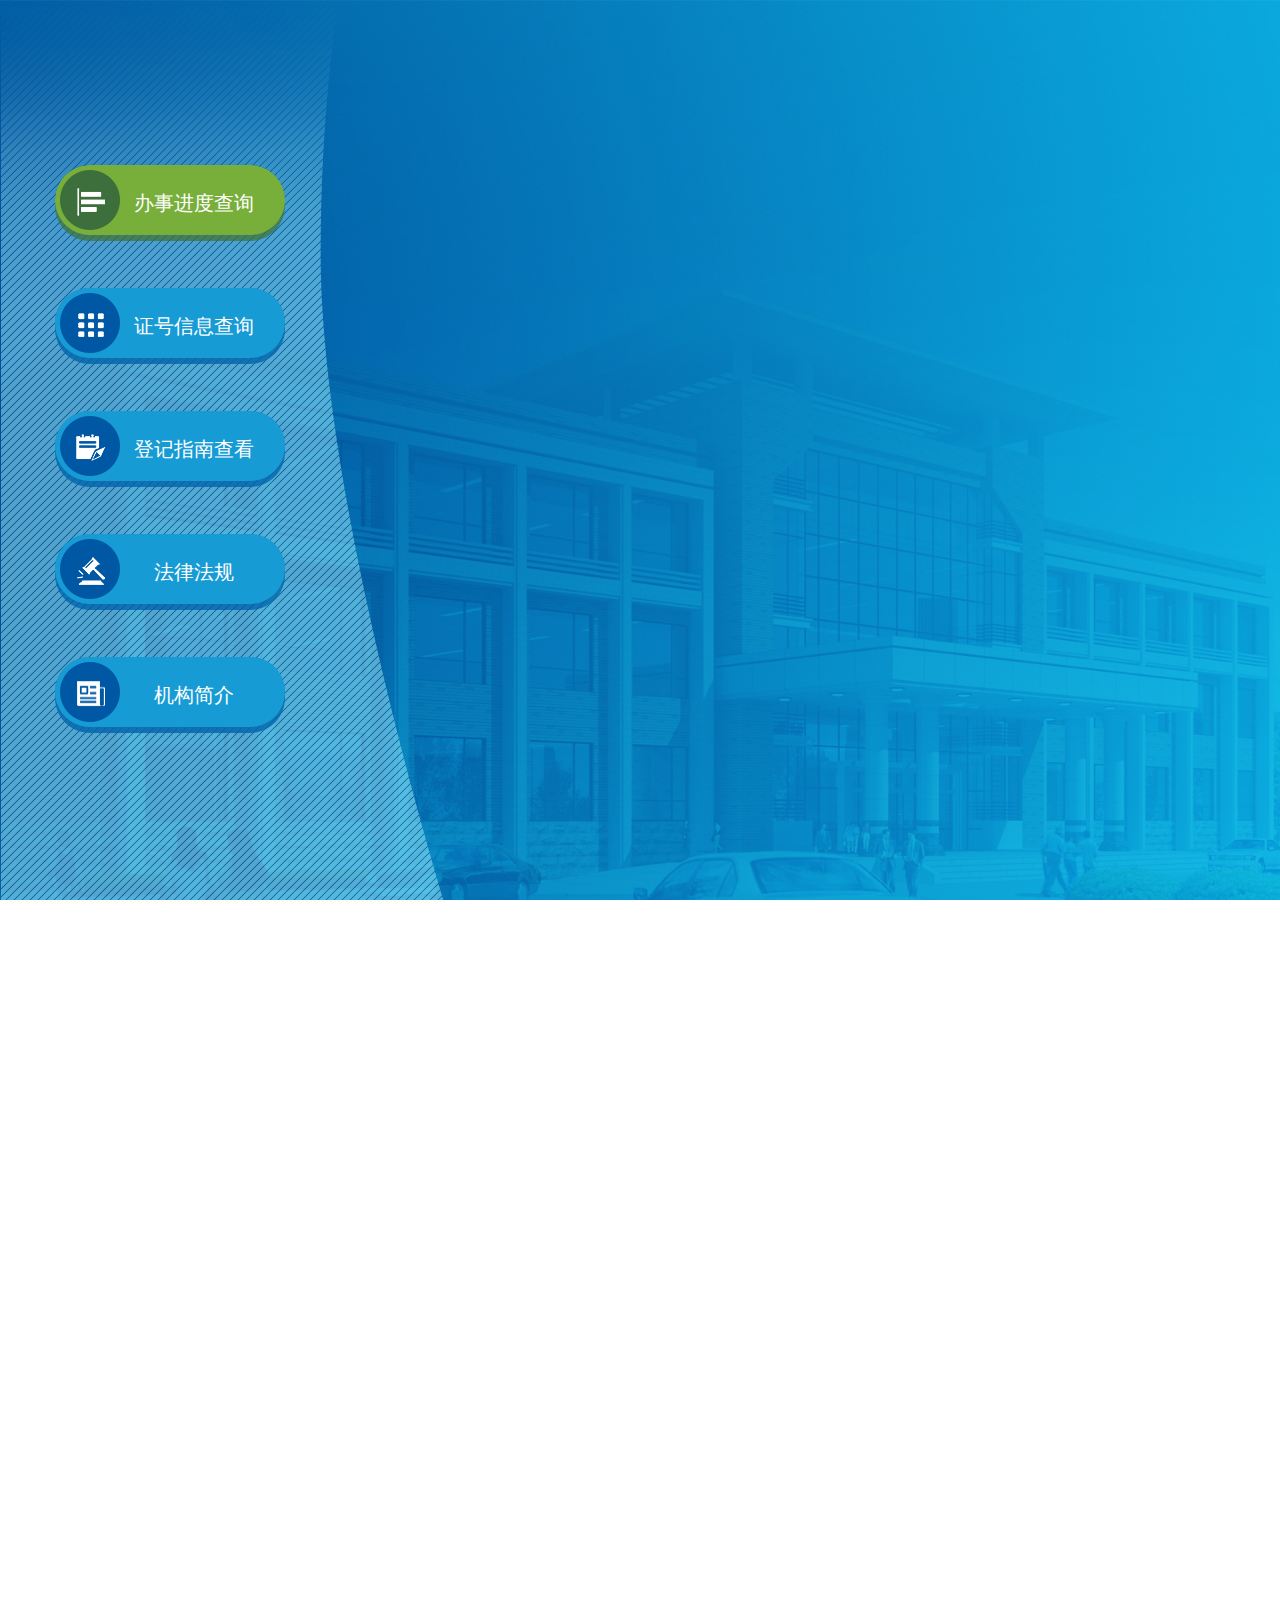
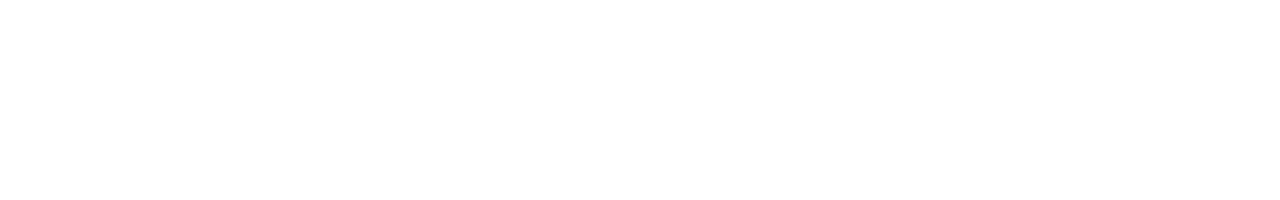
<file: chaxun.html>
<!DOCTYPE html PUBLIC "-//W3C//DTD XHTML 1.0 Strict//EN" "http://www.w3.org/TR/xhtml1/DTD/xhtml1-strict.dtd">
<html xmlns="http://www.w3.org/1999/xhtml">
<head>
  <meta http-equiv="X-UA-Compatible" content="IE=edge">
  <meta http-equiv="Content-Type" content="text/html; charset=UTF-8" />
  <title>触屏</title>
  <link rel="stylesheet" type="text/css" href="css/base.css" />
  <link rel="stylesheet" type="text/css" href="css/mixin.css" />
  <link rel="stylesheet" type="text/css" href="css/index.css" />
</head>
<body>
  <div class="wrap">
    <div class="left_nav">
      <div class="nav">
        <ul>
          <li class="on"><a href="#" title=""><img src="img/icon1.png" alt=""><span>办事进度查询</span></a></li>
          <li><a href="#" title=""><img src="img/icon2.png" alt=""><span>证号信息查询</span></a></li>
          <li><a href="#" title=""><img src="img/icon3.png" alt=""><span>登记指南查看</span></a></li>
          <li><a href="#" title=""><img src="img/icon4.png" alt=""><span>法律法规</span></a></li>
          <li><a href="#" title=""><img src="img/icon5.png" alt=""><span>机构简介</span></a></li>
        </ul>
      </div>
    </div>
    <div class="contents">
      <div class="logo">
        <a href="index.html" title=""><img src="img/logo.png" alt=""></a>
      </div>
      <div class="phone">
        <span>联系电话：029-88888888</span>
      </div>
      <div class="contents_box">
        <div class="box_bg"></div>
        <div class="box_list">
          <h6>输入受理编号或身份证号：</h6>
          <form>
            <div class="search_box">
              <input class="in_txt" type="text" />
              <input class="in_btn" type="button" value="查询"/>
              <input class="in_ret" type="reset" value="清空"/>
            </div>
            <div class="search_key">
              <ul>
                <li>1</li>
                <li>2</li>
                <li>3</li>
                <li>4</li>
                <li>5</li>
                <li>6</li>
                <li>7</li>
                <li>8</li>
                <li>9</li>
                <li>0</li>
                <li>X</li>
                <li class="btn_del">删除</li>
              </ul>
            </div>  
          </form>
        </div>
      </div>
      <div class="return_back">
        <a href="#" title="">返回</a>
      </div>
    </div>
  </div>
  <script type="text/javascript" src="js/lib/jquery.min.js" ></script>
  <script type="text/javascript" src="js/index.js"></script>
</body>
</html>
</file>
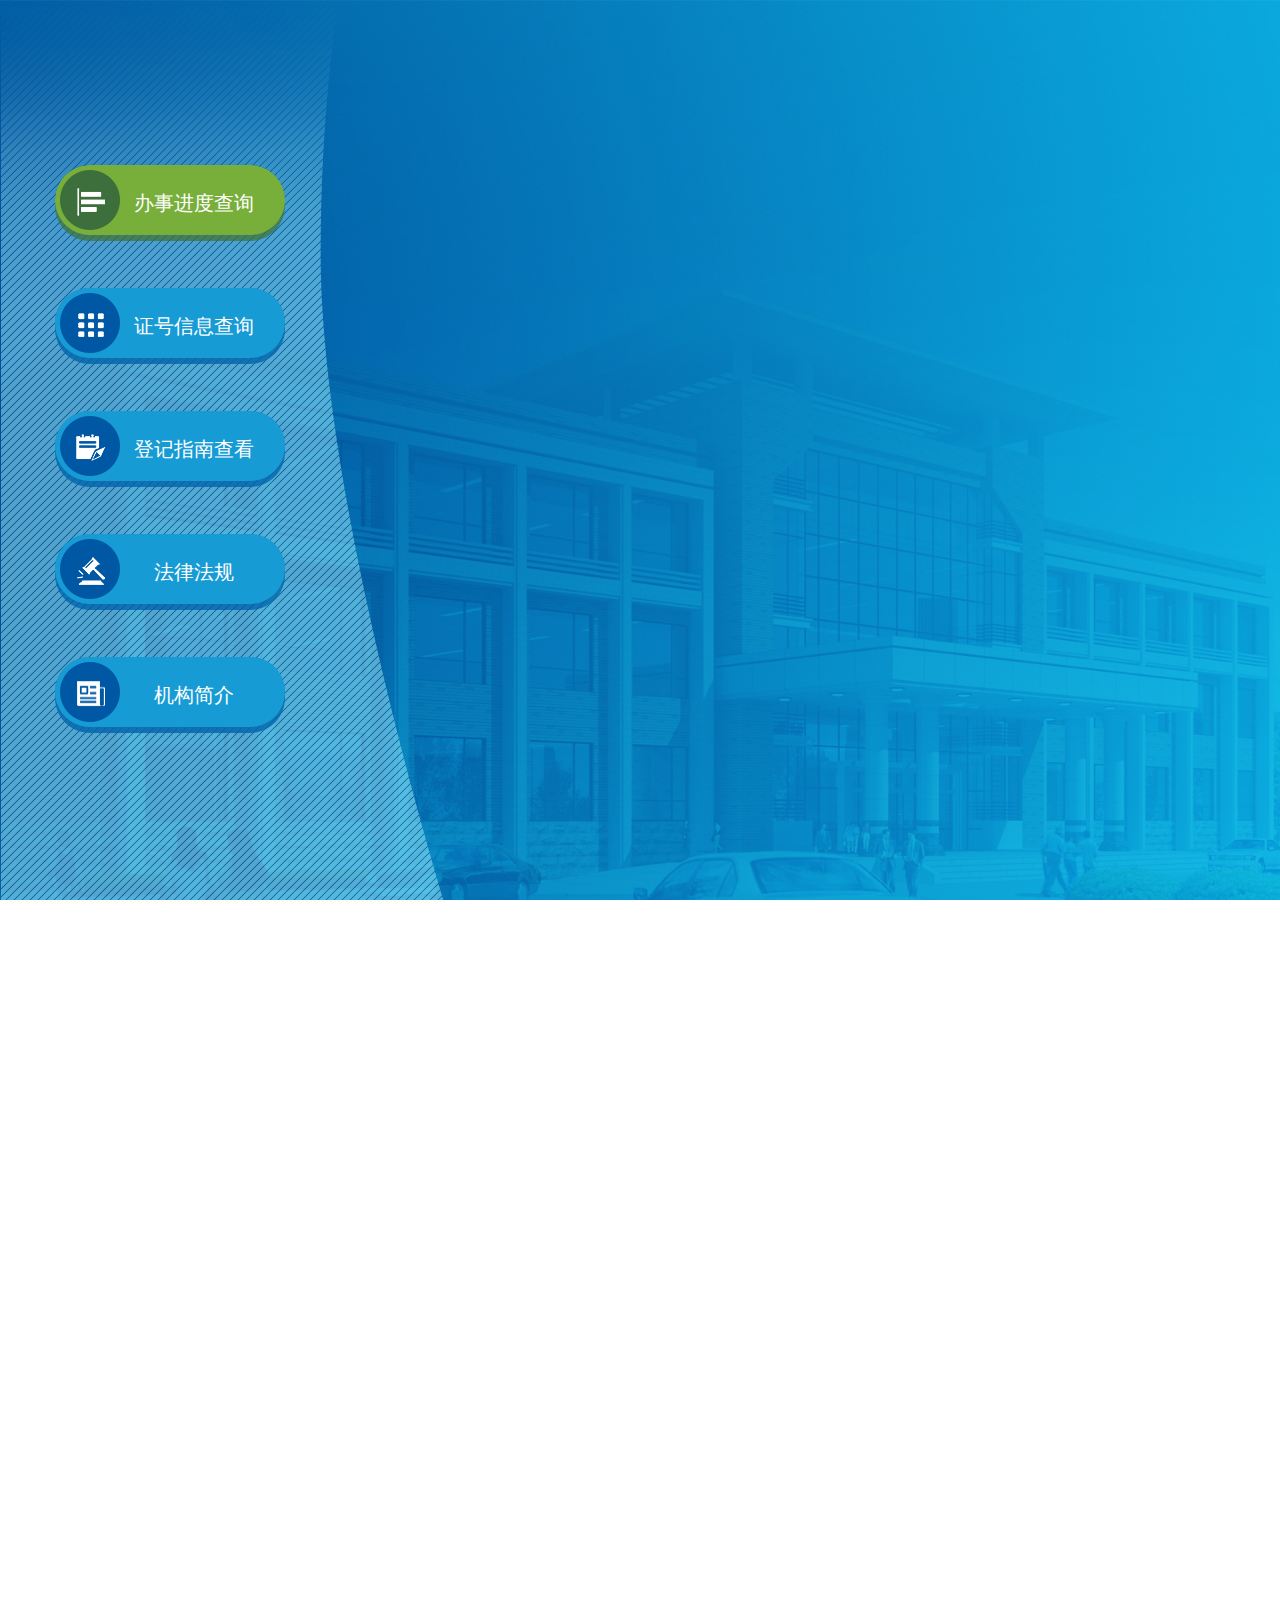
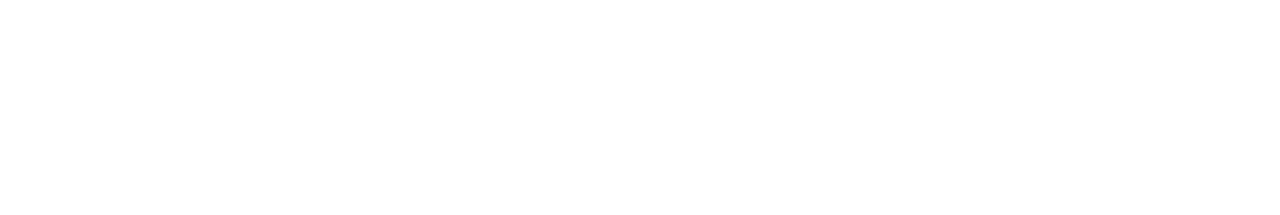
<file: chaxun_result.html>
<!DOCTYPE html PUBLIC "-//W3C//DTD XHTML 1.0 Strict//EN" "http://www.w3.org/TR/xhtml1/DTD/xhtml1-strict.dtd">
<html xmlns="http://www.w3.org/1999/xhtml">
<head>
  <meta http-equiv="X-UA-Compatible" content="IE=edge">
  <meta http-equiv="Content-Type" content="text/html; charset=UTF-8" />
  <title>触屏</title>
  <link rel="stylesheet" type="text/css" href="css/base.css" />
  <link rel="stylesheet" type="text/css" href="css/mixin.css" />
  <link rel="stylesheet" type="text/css" href="js/lib/perfect-scroll/perfect-scrollbar.css">
  <link rel="stylesheet" type="text/css" href="css/index.css" />
</head>
<body>
  <div class="wrap">
    <div class="left_nav">
      <div class="nav">
        <ul>
          <li class="on"><a href="#" title=""><img src="img/icon1.png" alt=""><span>办事进度查询</span></a></li>
          <li><a href="#" title=""><img src="img/icon2.png" alt=""><span>证号信息查询</span></a></li>
          <li><a href="#" title=""><img src="img/icon3.png" alt=""><span>登记指南查看</span></a></li>
          <li><a href="#" title=""><img src="img/icon4.png" alt=""><span>法律法规</span></a></li>
          <li><a href="#" title=""><img src="img/icon5.png" alt=""><span>机构简介</span></a></li>
        </ul>
      </div>
    </div>
    <div class="contents">
      <div class="logo">
        <a href="index.html" title=""><img src="img/logo.png" alt=""></a>
      </div>
      <div class="phone">
        <span>联系电话：029-88888888</span>
      </div>
      <div class="contents_box">
        <div class="box_bg"></div>
        <div class="page_result">
          <div class="result_tit">
            <ul>
              <li class="li_yw">业务号</li>
              <li class="li_ql">不动产权力类型</li>
              <li class="li_dj">登记类型</li>
              <li class="li_pr">权利人</li>
              <li class="li_tm">收件时间</li>
              <li class="li_tp">收件状态</li>
            </ul>
          </div>
          <div class="result_list">
            <ul>
              <li class="li_yw">201610292521</li>
              <li class="li_ql">国有建设用地使用权房屋建筑......</li>
              <li class="li_dj">首次登记</li>
              <li class="li_pr">张某某</li>
              <li class="li_tm">2016-10-26</li>
              <li class="li_tp">待处理</li>
            </ul>
            <ul>
              <li class="li_yw">201610292521</li>
              <li class="li_ql">国有建设用地使用权房屋建筑......</li>
              <li class="li_dj">首次登记</li>
              <li class="li_pr">张某某</li>
              <li class="li_tm">2016-10-26</li>
              <li class="li_tp">待处理</li>
            </ul>
            <ul>
              <li class="li_yw">201610292521</li>
              <li class="li_ql">国有建设用地使用权房屋建筑......</li>
              <li class="li_dj">首次登记</li>
              <li class="li_pr">张某某</li>
              <li class="li_tm">2016-10-26</li>
              <li class="li_tp">待处理</li>
            </ul>
            <ul>
              <li class="li_yw">201610292521</li>
              <li class="li_ql">国有建设用地使用权房屋建筑......</li>
              <li class="li_dj">首次登记</li>
              <li class="li_pr">张某某</li>
              <li class="li_tm">2016-10-26</li>
              <li class="li_tp">待处理</li>
            </ul>
            <ul>
              <li class="li_yw">201610292521</li>
              <li class="li_ql">国有建设用地使用权房屋建筑......</li>
              <li class="li_dj">首次登记</li>
              <li class="li_pr">张某某</li>
              <li class="li_tm">2016-10-26</li>
              <li class="li_tp">待处理</li>
            </ul>
            <ul>
              <li class="li_yw">201610292521</li>
              <li class="li_ql">国有建设用地使用权房屋建筑......</li>
              <li class="li_dj">首次登记</li>
              <li class="li_pr">张某某</li>
              <li class="li_tm">2016-10-26</li>
              <li class="li_tp">待处理</li>
            </ul>
            <ul>
              <li class="li_yw">201610292521</li>
              <li class="li_ql">国有建设用地使用权房屋建筑......</li>
              <li class="li_dj">首次登记</li>
              <li class="li_pr">张某某</li>
              <li class="li_tm">2016-10-26</li>
              <li class="li_tp">待处理</li>
            </ul>
            <ul>
              <li class="li_yw">201610292521</li>
              <li class="li_ql">国有建设用地使用权房屋建筑......</li>
              <li class="li_dj">首次登记</li>
              <li class="li_pr">张某某</li>
              <li class="li_tm">2016-10-26</li>
              <li class="li_tp">待处理</li>
            </ul>
            <ul>
              <li class="li_yw">201610292521</li>
              <li class="li_ql">国有建设用地使用权房屋建筑......</li>
              <li class="li_dj">首次登记</li>
              <li class="li_pr">张某某</li>
              <li class="li_tm">2016-10-26</li>
              <li class="li_tp">待处理</li>
            </ul>
            <ul>
              <li class="li_yw">201610292521</li>
              <li class="li_ql">国有建设用地使用权房屋建筑......</li>
              <li class="li_dj">首次登记</li>
              <li class="li_pr">张某某</li>
              <li class="li_tm">2016-10-26</li>
              <li class="li_tp">待处理</li>
            </ul>
            <ul>
              <li class="li_yw">201610292521</li>
              <li class="li_ql">国有建设用地使用权房屋建筑......</li>
              <li class="li_dj">首次登记</li>
              <li class="li_pr">张某某</li>
              <li class="li_tm">2016-10-26</li>
              <li class="li_tp">待处理</li>
            </ul>
            <ul>
              <li class="li_yw">201610292521</li>
              <li class="li_ql">国有建设用地使用权房屋建筑......</li>
              <li class="li_dj">首次登记</li>
              <li class="li_pr">张某某</li>
              <li class="li_tm">2016-10-26</li>
              <li class="li_tp">待处理</li>
            </ul>
            <ul>
              <li class="li_yw">201610292521</li>
              <li class="li_ql">国有建设用地使用权房屋建筑......</li>
              <li class="li_dj">首次登记</li>
              <li class="li_pr">张某某</li>
              <li class="li_tm">2016-10-26</li>
              <li class="li_tp">待处理</li>
            </ul>
            <ul>
              <li class="li_yw">201610292521</li>
              <li class="li_ql">国有建设用地使用权房屋建筑......</li>
              <li class="li_dj">首次登记</li>
              <li class="li_pr">张某某</li>
              <li class="li_tm">2016-10-26</li>
              <li class="li_tp">待处理</li>
            </ul>
          </div>
        </div>
      </div>
      <div class="return_back">
        <a href="#" title="">返回</a>
      </div>
    </div>
  </div>
  <script type="text/javascript" src="js/lib/jquery.min.js" ></script>
  <script type="text/javascript" src="js/lib/perfect-scroll/jquery.mousewheel.js"></script>
  <script type="text/javascript" src="js/lib/perfect-scroll/perfect-scrollbar.js"></script>
  <script type="text/javascript" src="js/index.js"></script>
  <script type="text/javascript">
    $('.result_list').perfectScrollbar();
  </script>
</body>
</html>
</file>
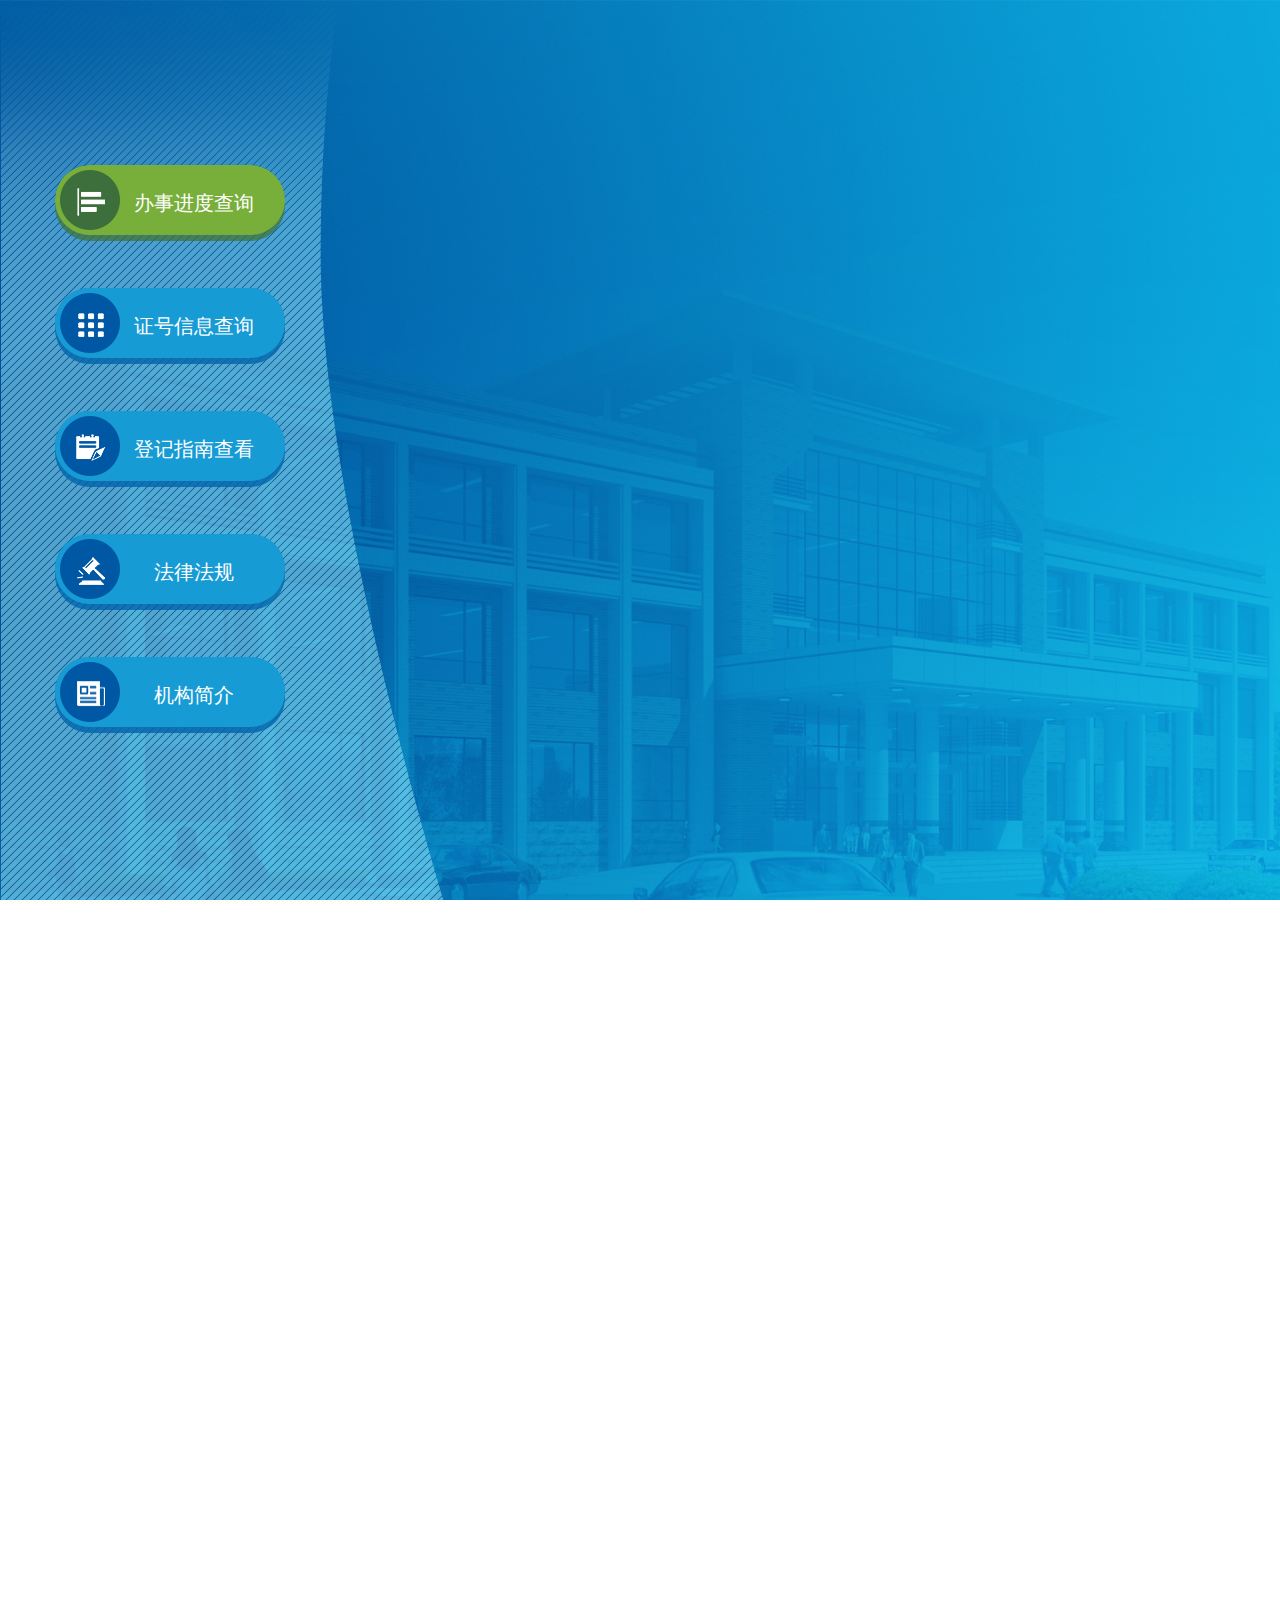
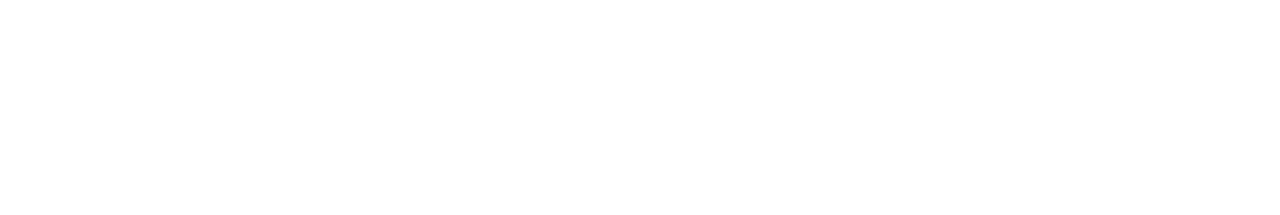
<file: detail.html>
<!DOCTYPE html PUBLIC "-//W3C//DTD XHTML 1.0 Strict//EN" "http://www.w3.org/TR/xhtml1/DTD/xhtml1-strict.dtd">
<html xmlns="http://www.w3.org/1999/xhtml">
<head>
  <meta http-equiv="X-UA-Compatible" content="IE=edge">
  <meta http-equiv="Content-Type" content="text/html; charset=UTF-8" />
  <title>触屏</title>
  <link rel="stylesheet" type="text/css" href="css/base.css" />
  <link rel="stylesheet" type="text/css" href="css/mixin.css" />
  <link rel="stylesheet" type="text/css" href="js/lib/perfect-scroll/perfect-scrollbar.css">
  <link rel="stylesheet" type="text/css" href="css/index.css" />
</head>
<body>
  <div class="wrap">
    <div class="left_nav">
      <div class="nav">
        <ul>
          <li class="on"><a href="#" title=""><img src="img/icon1.png" alt=""><span>办事进度查询</span></a></li>
          <li><a href="#" title=""><img src="img/icon2.png" alt=""><span>证号信息查询</span></a></li>
          <li><a href="#" title=""><img src="img/icon3.png" alt=""><span>登记指南查看</span></a></li>
          <li><a href="#" title=""><img src="img/icon4.png" alt=""><span>法律法规</span></a></li>
          <li><a href="#" title=""><img src="img/icon5.png" alt=""><span>机构简介</span></a></li>
        </ul>
      </div>
    </div>
    <div class="contents">
      <div class="logo">
        <a href="index.html" title=""><img src="img/logo.png" alt=""></a>
      </div>
      <div class="phone">
        <span>联系电话：029-88888888</span>
      </div>
      <div class="contents_box">
        <div class="box_bg"></div>
        <div class="page_detail">
          <div class="jigou_txt">
            <h3>机构简介</h3>
            <h5>来源：西安市不动产管理局&nbsp&nbsp&nbsp&nbsp&nbsp&nbsp时间：2016-02-25</h5>
            <div class="txt">
              步加快农村地籍调查和农村土地确权登记颁证，完善确权政策，落实所有者和使用者的土地权益，与不动产统一登记做好衔接，同时积极推进农村土地产权制度改革，引导土地股份制改革。步加快农村地籍调查和农村土地确权登记颁证，完善确权政策，落实所有者和使用者的土地权益，与不动产统一登记做好衔接，同时积极推进农村土地产权制度改革，引导土地股份制改革。步加快农村地籍调查和农村土地确权登记颁证，完善确权政策，落实所有者和使用者的土地权益，与不动产统一登记做好衔接，同时积极推进农村土地产权制度,步加快农村地籍调查和农村土地确权登记颁证，完善确权政策，落实所有者和使用者的土地权益，与不动产统一登记做好衔接，同时积极推进农村土地产权制度改革，引导土地股份制改革。步加快农村地籍调查和农村土地确权登记颁证，完善确权政策，落实所有者和使用者的土地权益，与不动产统一登记做好衔接，同时积极推进农村土地产权制度改革，引导土地股份制改革。步加快农村地籍调查和农村土地确权登记颁证，完善确权政策，落实所有者和使用者的土地权益，与不动产统一登记做好衔接，同时积极推进农村土地产权制度。步加快农村地籍调查和农村土地确权登记颁证，完善确权政策，落实所有者和使用者的土地权益，与不动产统一登记做好衔接，同时积极推进农村土地产权制度改革，引导土地股份制改革。步加快农村地籍调查和农村土地确权登记颁证，完善确权政策，落实所有者和使用者的土地权益，与不动产统一登记做好衔接，同时积极推进农村土地产权制度改革，引导土地股份制改革。步加快农村地籍调查和农村土地确权登记颁证，完善确权政策，落实所有者和使用者的土地权益，与不动产统一登记做好衔接，同时积极推进农村土地产权制度。步加快农村地籍调查和农村土地确权登记颁证，完善确权政策，落实所有者和使用者的土地权益，与不动产统一登记做好衔接，同时积极推进农村土地产权制度改革，引导土地股份制改革。步加快农村地籍调查和农村土地确权登记颁证，完善确权政策，落实所有者和使用者的土地权益，与不动产统一登记做好衔接，同时积极推进农村土地产权制度改革，引导土地股份制改革。步加快农村地籍调查和农村土地确权登记颁证，完善确权政策，落实所有者和使用者的土地权益，与不动产统一登记做好衔接，同时积极推进农村土地产权制度。步加快农村地籍调查和农村土地确权登记颁证，完善确权政策，落实所有者和使用者的土地权益，与不动产统一登记做好衔接，同时积极推进农村土地产权制度改革，引导土地股份制改革。步加快农村地籍调查和农村土地确权登记颁证，完善确权政策，落实所有者和使用者的土地权益，与不动产统一登记做好衔接，同时积极推进农村土地产权制度改革，引导土地股份制改革。步加快农村地籍调查和农村土地确权登记颁证，完善确权政策，落实所有者和使用者的土地权益，与不动产统一登记做好衔接，同时积极推进农村土地产权制度。步加快农村地籍调查和农村土地确权登记颁证，完善确权政策，落实所有者和使用者的土地权益，与不动产统一登记做好衔接，同时积极推进农村土地产权制度改革，引导土地股份制改革。步加快农村地籍调查和农村土地确权登记颁证，完善确权政策，落实所有者和使用者的土地权益，与不动产统一登记做好衔接，同时积极推进农村土地产权制度改革，引导土地股份制改革。步加快农村地籍调查和农村土地确权登记颁证，完善确权政策，落实所有者和使用者的土地权益，与不动产统一登记做好衔接，同时积极推进农村土地产权制度。步加快农村地籍调查和农村土地确权登记颁证，完善确权政策，落实所有者和使用者的土地权益，与不动产统一登记做好衔接，同时积极推进农村土地产权制度改革，引导土地股份制改革。步加快农村地籍调查和农村土地确权登记颁证，完善确权政策，落实所有者和使用者的土地权益，与不动产统一登记做好衔接，同时积极推进农村土地产权制度改革，引导土地股份制改革。步加快农村地籍调查和农村土地确权登记颁证，完善确权政策，落实所有者和使用者的土地权益，与不动产统一登记做好衔接，同时积极推进农村土地产权制度。
            </div>
          </div>
        </div> 
      </div>
      <div class="return_back">
        <a href="#" title="">返回</a>
      </div>
    </div>
  </div>
  <script type="text/javascript" src="js/lib/jquery.min.js" ></script>
  <script type="text/javascript" src="js/lib/perfect-scroll/jquery.mousewheel.js"></script>
  <script type="text/javascript" src="js/lib/perfect-scroll/perfect-scrollbar.js"></script>
  <script type="text/javascript" src="js/index.js"></script>
  <script type="text/javascript">
    $('.page_detail').perfectScrollbar();
  </script>
</body>
</html>
</file>
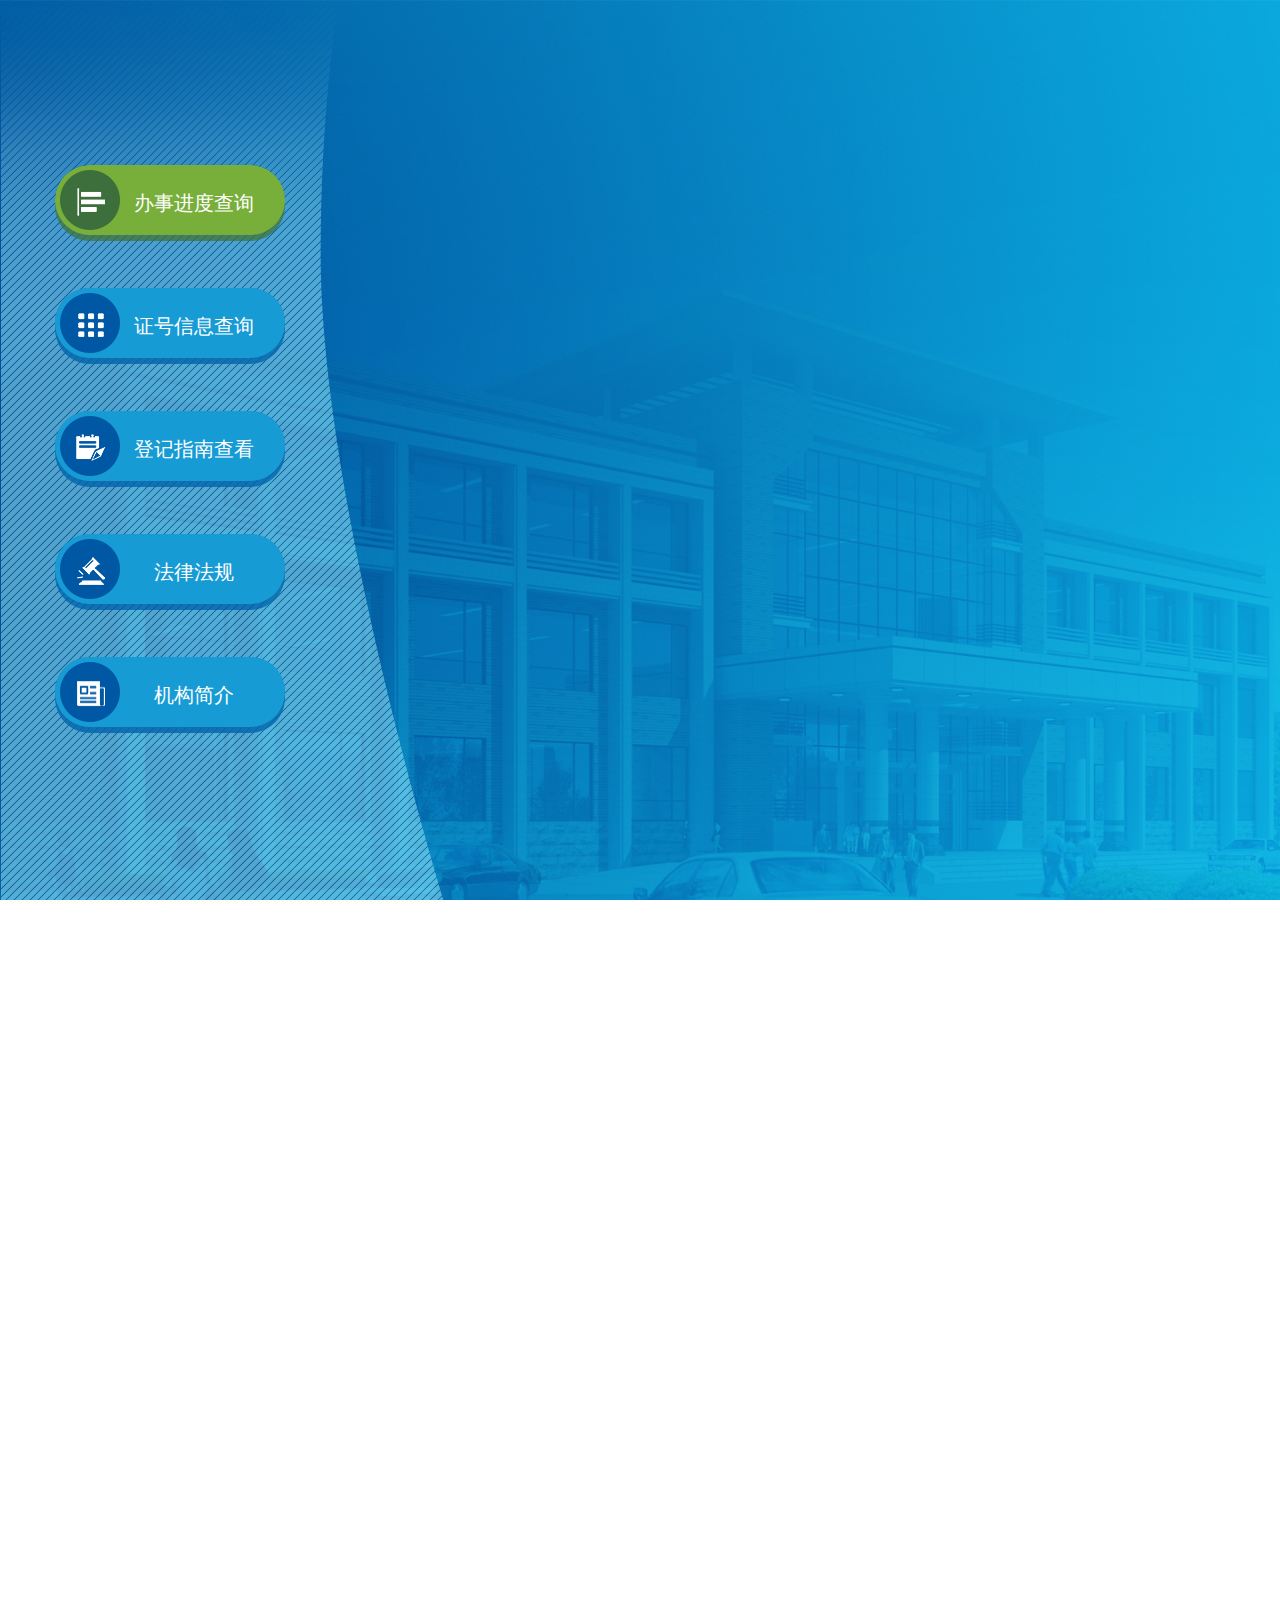
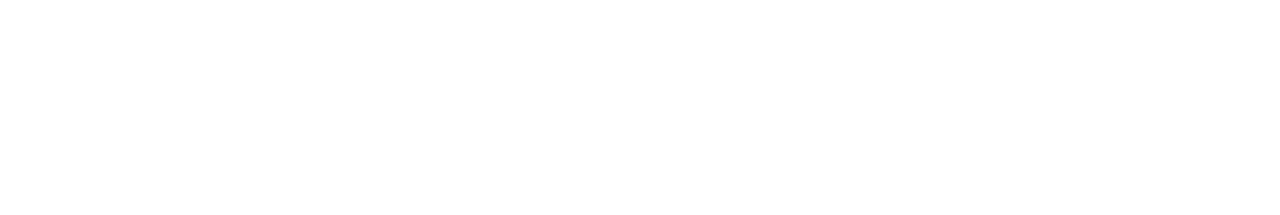
<file: falv.html>
<!DOCTYPE html PUBLIC "-//W3C//DTD XHTML 1.0 Strict//EN" "http://www.w3.org/TR/xhtml1/DTD/xhtml1-strict.dtd">
<html xmlns="http://www.w3.org/1999/xhtml">
<head>
  <meta http-equiv="X-UA-Compatible" content="IE=edge">
  <meta http-equiv="Content-Type" content="text/html; charset=UTF-8" />
  <title>触屏</title>
  <link rel="stylesheet" type="text/css" href="css/base.css" />
  <link rel="stylesheet" type="text/css" href="css/mixin.css" />
  <link rel="stylesheet" type="text/css" href="js/lib/perfect-scroll/perfect-scrollbar.css">
  <link rel="stylesheet" type="text/css" href="css/index.css" />
</head>
<body>
  <div class="wrap">
    <div class="left_nav">
      <div class="nav">
        <ul>
          <li class="on"><a href="#" title=""><img src="img/icon1.png" alt=""><span>办事进度查询</span></a></li>
          <li><a href="#" title=""><img src="img/icon2.png" alt=""><span>证号信息查询</span></a></li>
          <li><a href="#" title=""><img src="img/icon3.png" alt=""><span>登记指南查看</span></a></li>
          <li><a href="#" title=""><img src="img/icon4.png" alt=""><span>法律法规</span></a></li>
          <li><a href="#" title=""><img src="img/icon5.png" alt=""><span>机构简介</span></a></li>
        </ul>
      </div>
    </div>
    <div class="contents">
      <div class="logo">
        <a href="index.html" title=""><img src="img/logo.png" alt=""></a>
      </div>
      <div class="phone">
        <span>联系电话：029-88888888</span>
      </div>
      <div class="contents_box">
        <div class="box_bg"></div>
        <div class="page_falv">
          <ul>
            <li>
              <a href="#" title="">
                <img src="img/q1.jpg" alt="">
                <p>《不动产登记暂行条例》全解析(中文)</p>
              </a>
            </li>
            <li>
              <a href="#" title="">
                <img src="img/q2.jpg" alt="">
                <p>《不动产登记暂行条例》全解析（维文）</p>
              </a>
            </li>
            <li>
              <a href="#" title="">
                <img src="img/q3.jpg" alt="">
                <p>不动产登记，你应该了解的八个问题（中文）</p>
              </a>
            </li>
            <li>
              <a href="#" title="">
                <img src="img/q4.jpg" alt="">
                <p>不动产登记，你应该了解的八个问题（维文）</p>
              </a>
            </li>
            <li>
              <a href="#" title="">
                <img src="img/q5.jpg" alt="">
                <p>不动产登记暂行条例 (中文）</p>
              </a>
            </li>
            <li>
              <a href="#" title="">
                <img src="img/q6.jpg" alt="">
                <p>不动产登记暂行条例 (维文）</p>
              </a>
            </li>
          </ul>
        </div> 
      </div>
      <div class="return_back">
        <a href="#" title="">返回</a>
      </div>
    </div>
  </div>
  <script type="text/javascript" src="js/lib/jquery.min.js" ></script>
  <script type="text/javascript" src="js/index.js"></script>
</body>
</html>
</file>
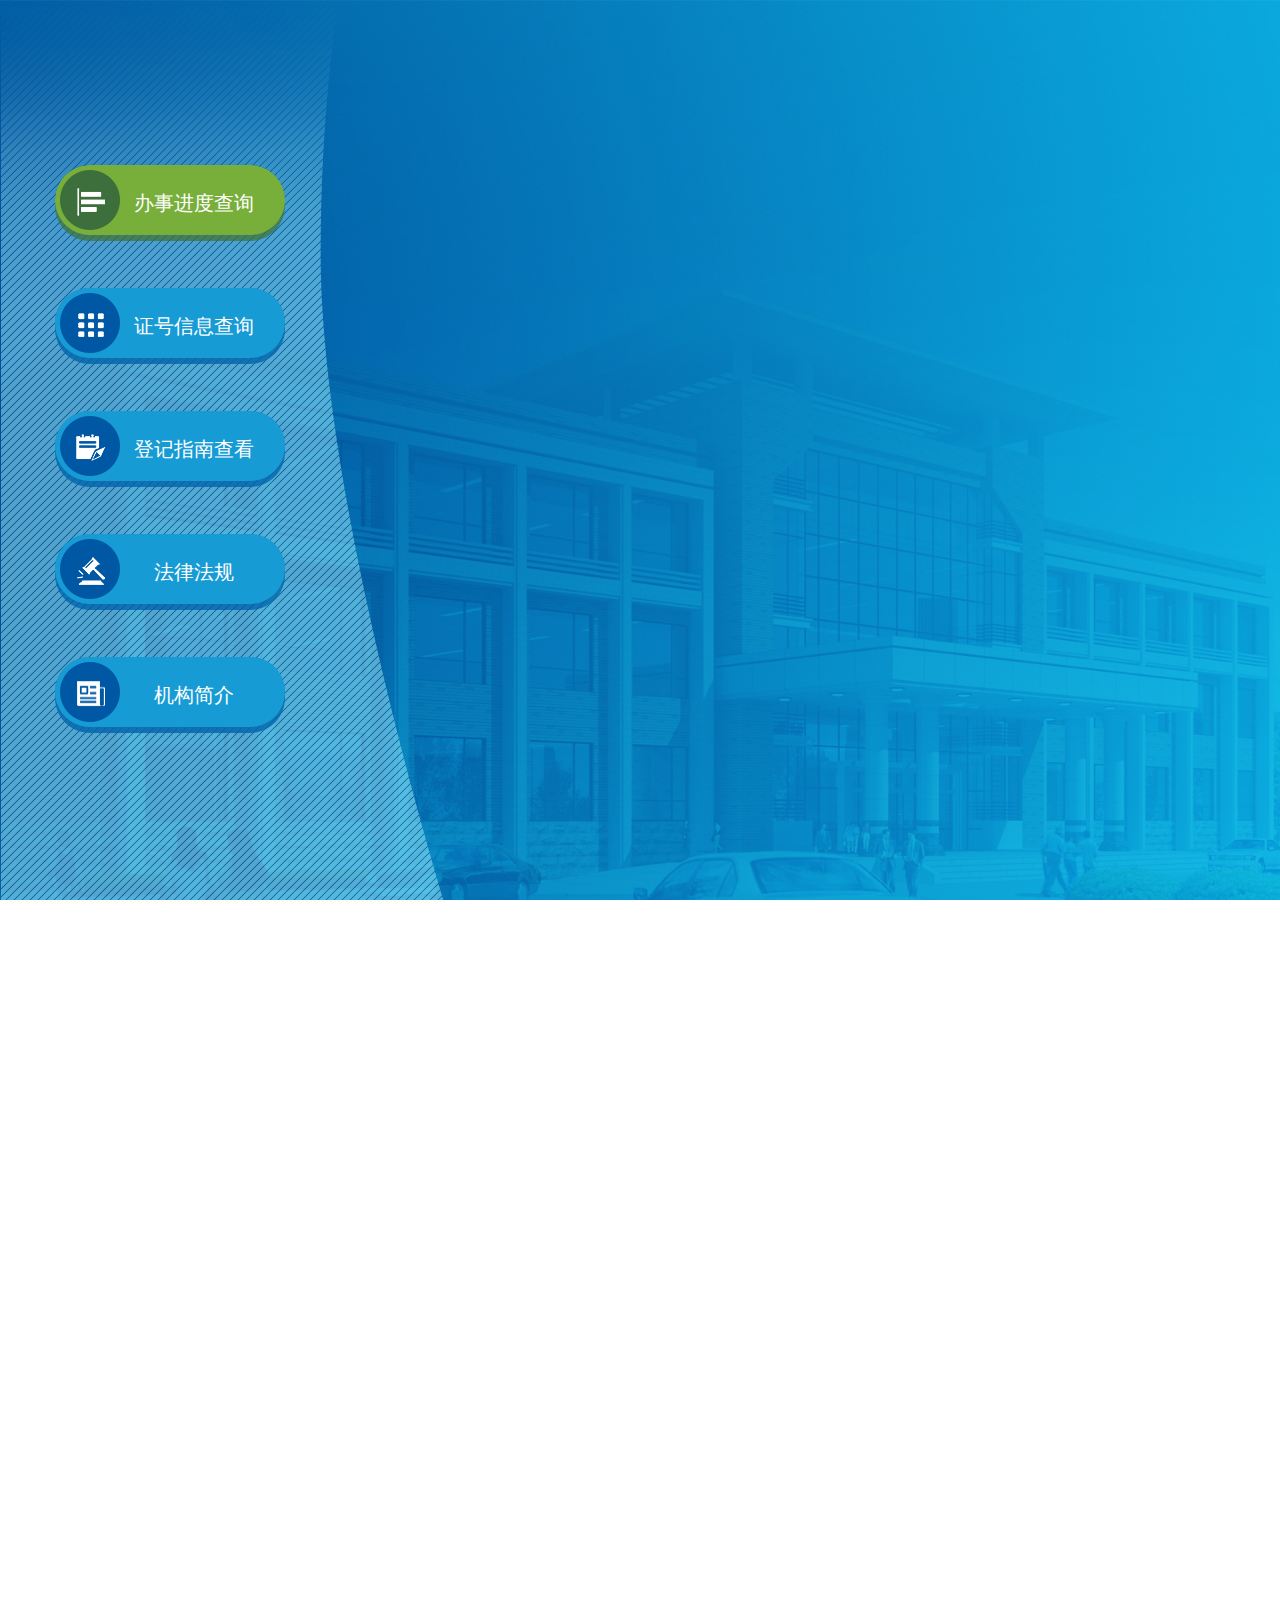
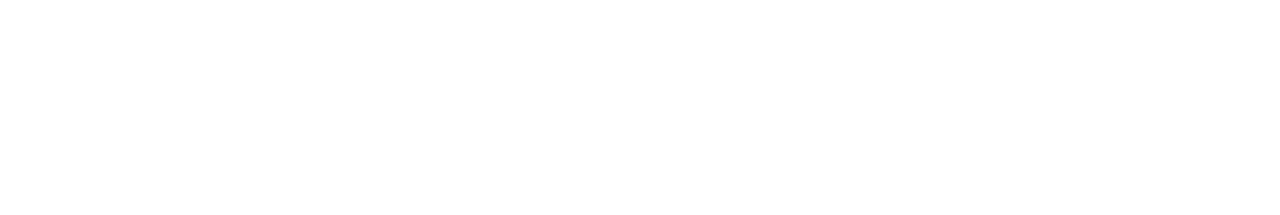
<file: infor.html>
<!DOCTYPE html PUBLIC "-//W3C//DTD XHTML 1.0 Strict//EN" "http://www.w3.org/TR/xhtml1/DTD/xhtml1-strict.dtd">
<html xmlns="http://www.w3.org/1999/xhtml">
<head>
  <meta http-equiv="X-UA-Compatible" content="IE=edge">
  <meta http-equiv="Content-Type" content="text/html; charset=UTF-8" />
  <title>触屏</title>
  <link rel="stylesheet" type="text/css" href="css/base.css" />
  <link rel="stylesheet" type="text/css" href="css/mixin.css" />
  <link rel="stylesheet" type="text/css" href="js/lib/perfect-scroll/perfect-scrollbar.css">
  <link rel="stylesheet" type="text/css" href="css/index.css" />
</head>
<body>
  <div class="wrap">
    <div class="left_nav">
      <div class="nav">
        <ul>
          <li class="on"><a href="#" title=""><img src="img/icon1.png" alt=""><span>办事进度查询</span></a></li>
          <li><a href="#" title=""><img src="img/icon2.png" alt=""><span>证号信息查询</span></a></li>
          <li><a href="#" title=""><img src="img/icon3.png" alt=""><span>登记指南查看</span></a></li>
          <li><a href="#" title=""><img src="img/icon4.png" alt=""><span>法律法规</span></a></li>
          <li><a href="#" title=""><img src="img/icon5.png" alt=""><span>机构简介</span></a></li>
        </ul>
      </div>
    </div>
    <div class="contents">
      <div class="logo">
        <a href="index.html" title=""><img src="img/logo.png" alt=""></a>
      </div>
      <div class="phone">
        <span>联系电话：029-88888888</span>
      </div>
      <div class="contents_box">
        <div class="box_bg"></div>
        <div class="page_infor">
          <form>
            <div class="cell">
              <span class="cell_txt">选择证书类别：</span>
              <div class="cell_code">
                <label class="on"><a href="javascript:void(0)" title="">权证书</a><input class="in_hid" type="hidden" value="0" /></label>
                <label><a href="javascript:void(0)" title="">登记证明</a><input class="in_hid" type="hidden" value="0" /></label>
              </div>
            </div>
            <div class="cell">
              <span class="cell_txt">选择登记年份：</span>
              <div class="cell_code">
                <input class="in_mul" type="button"/>
                <input class="in_year" type="text" />
                <input class="in_add" type="button"/>
              </div>
            </div>
            <div class="cell">
              <span class="cell_txt">输入证书顺序号：</span>
              <div class="cell_code">
                <input class="in_txt" type="txt"/>
                <input class="in_del" type="button" value="删除"/>
                <input class="in_set" type="button" value="清空"/>
                <div class="code_key">
                  <ul>
                    <li>1</li>
                    <li>2</li>
                    <li>3</li>
                    <li>4</li>
                    <li>5</li>
                    <li>6</li>
                    <li>7</li>
                    <li>8</li>
                    <li>9</li>
                    <li>0</li>
                  </ul>
                </div>
                <input class="in_chaxun" type="button" value="查询"/>
              </div>
            </div>
          </form>
        </div> 
      </div>
      <div class="return_back">
        <a href="#" title="">返回</a>
      </div>
    </div>
  </div>
  <script type="text/javascript" src="js/lib/jquery.min.js" ></script>
  <script type="text/javascript" src="js/index.js"></script>
</body>
</html>
</file>
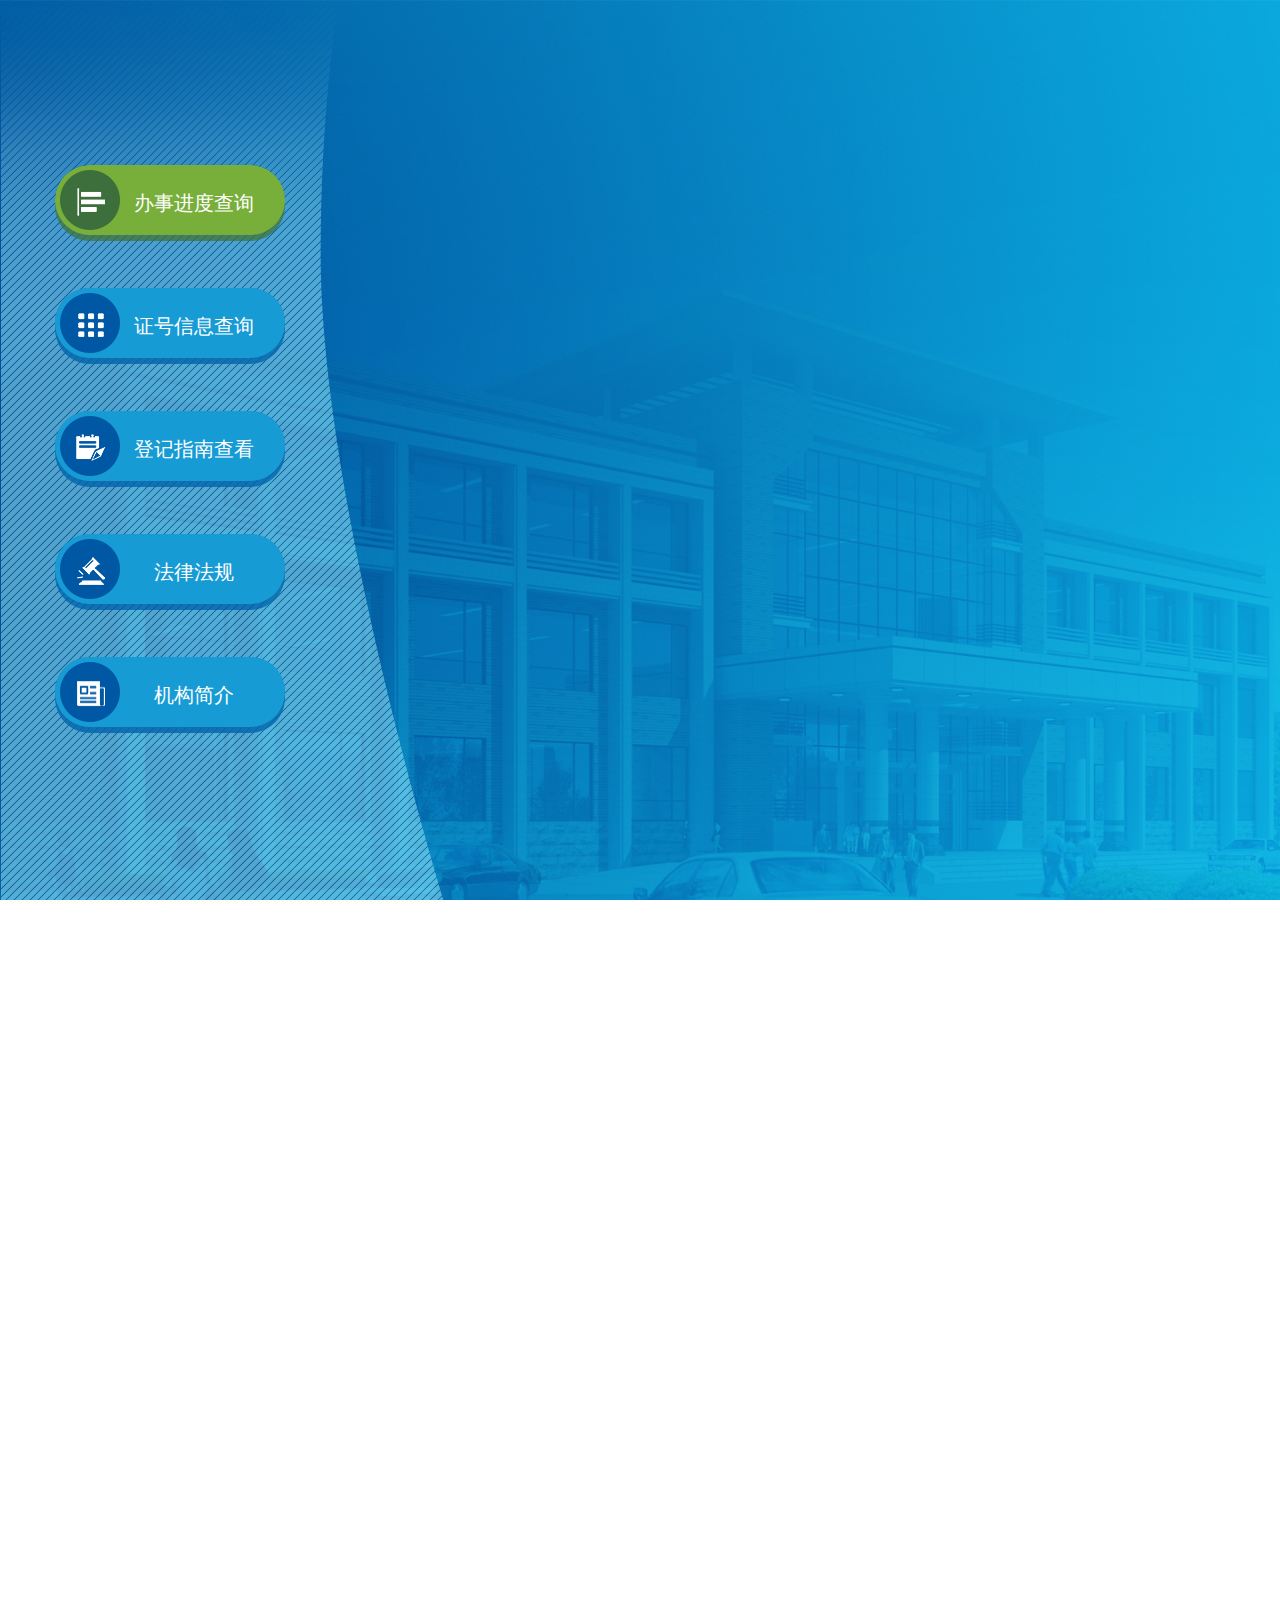
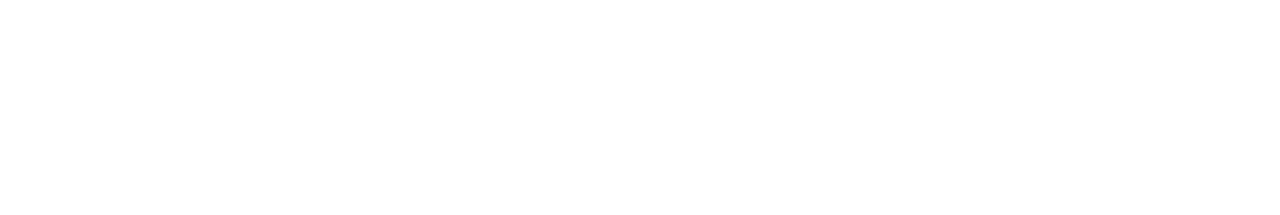
<file: jigou.html>
<!DOCTYPE html PUBLIC "-//W3C//DTD XHTML 1.0 Strict//EN" "http://www.w3.org/TR/xhtml1/DTD/xhtml1-strict.dtd">
<html xmlns="http://www.w3.org/1999/xhtml">
<head>
  <meta http-equiv="X-UA-Compatible" content="IE=edge">
  <meta http-equiv="Content-Type" content="text/html; charset=UTF-8" />
  <title>触屏</title>
  <link rel="stylesheet" type="text/css" href="css/base.css" />
  <link rel="stylesheet" type="text/css" href="css/mixin.css" />
  <link rel="stylesheet" type="text/css" href="js/lib/perfect-scroll/perfect-scrollbar.css">
  <link rel="stylesheet" type="text/css" href="css/index.css" />
</head>
<body>
  <div class="wrap">
    <div class="left_nav">
      <div class="nav">
        <ul>
          <li class="on"><a href="#" title=""><img src="img/icon1.png" alt=""><span>办事进度查询</span></a></li>
          <li><a href="#" title=""><img src="img/icon2.png" alt=""><span>证号信息查询</span></a></li>
          <li><a href="#" title=""><img src="img/icon3.png" alt=""><span>登记指南查看</span></a></li>
          <li><a href="#" title=""><img src="img/icon4.png" alt=""><span>法律法规</span></a></li>
          <li><a href="#" title=""><img src="img/icon5.png" alt=""><span>机构简介</span></a></li>
        </ul>
      </div>
    </div>
    <div class="contents">
      <div class="logo">
        <a href="index.html" title=""><img src="img/logo.png" alt=""></a>
      </div>
      <div class="phone">
        <span>联系电话：029-88888888</span>
      </div>
      <div class="contents_box">
        <div class="box_bg"></div>
        <div class="page_jigou">
          <div class="jigou_txt">
            <h3>机构简介</h3>
            <h5>来源：西安市不动产管理局&nbsp&nbsp&nbsp&nbsp&nbsp&nbsp时间：2016-02-25</h5>
            <div class="txt">
              <img src="img/img_345X235.jpg" >
              步加快农村地籍调查和农村土地确权登记颁证，完善确权政策，落实所有者和使用者的土地权益，与不动产统一登记做好衔接，同时积极推进农村土地产权制度改革，引导土地股份制改革。步加快农村地籍调查和农村土地确权登记颁证，完善确权政策，落实所有者和使用者的土地权益，与不动产统一登记做好衔接，同时积极推进农村土地产权制度改革，引导土地股份制改革。步加快农村地籍调查和农村土地确权登记颁证，完善确权政策，落实所有者和使用者的土地权益，与不动产统一登记做好衔接，同时积极推进农村土地产权制度,步加快农村地籍调查和农村土地确权登记颁证，完善确权政策，落实所有者和使用者的土地权益，与不动产统一登记做好衔接，同时积极推进农村土地产权制度改革，引导土地股份制改革。步加快农村地籍调查和农村土地确权登记颁证，完善确权政策，落实所有者和使用者的土地权益，与不动产统一登记做好衔接，同时积极推进农村土地产权制度改革，引导土地股份制改革。步加快农村地籍调查和农村土地确权登记颁证，完善确权政策，落实所有者和使用者的土地权益，与不动产统一登记做好衔接，同时积极推进农村土地产权制度。步加快农村地籍调查和农村土地确权登记颁证，完善确权政策，落实所有者和使用者的土地权益，与不动产统一登记做好衔接，同时积极推进农村土地产权制度改革，引导土地股份制改革。步加快农村地籍调查和农村土地确权登记颁证，完善确权政策，落实所有者和使用者的土地权益，与不动产统一登记做好衔接，同时积极推进农村土地产权制度改革，引导土地股份制改革。步加快农村地籍调查和农村土地确权登记颁证，完善确权政策，落实所有者和使用者的土地权益，与不动产统一登记做好衔接，同时积极推进农村土地产权制度。步加快农村地籍调查和农村土地确权登记颁证，完善确权政策，落实所有者和使用者的土地权益，与不动产统一登记做好衔接，同时积极推进农村土地产权制度改革，引导土地股份制改革。步加快农村地籍调查和农村土地确权登记颁证，完善确权政策，落实所有者和使用者的土地权益，与不动产统一登记做好衔接，同时积极推进农村土地产权制度改革，引导土地股份制改革。步加快农村地籍调查和农村土地确权登记颁证，完善确权政策，落实所有者和使用者的土地权益，与不动产统一登记做好衔接，同时积极推进农村土地产权制度。步加快农村地籍调查和农村土地确权登记颁证，完善确权政策，落实所有者和使用者的土地权益，与不动产统一登记做好衔接，同时积极推进农村土地产权制度改革，引导土地股份制改革。步加快农村地籍调查和农村土地确权登记颁证，完善确权政策，落实所有者和使用者的土地权益，与不动产统一登记做好衔接，同时积极推进农村土地产权制度改革，引导土地股份制改革。步加快农村地籍调查和农村土地确权登记颁证，完善确权政策，落实所有者和使用者的土地权益，与不动产统一登记做好衔接，同时积极推进农村土地产权制度。步加快农村地籍调查和农村土地确权登记颁证，完善确权政策，落实所有者和使用者的土地权益，与不动产统一登记做好衔接，同时积极推进农村土地产权制度改革，引导土地股份制改革。步加快农村地籍调查和农村土地确权登记颁证，完善确权政策，落实所有者和使用者的土地权益，与不动产统一登记做好衔接，同时积极推进农村土地产权制度改革，引导土地股份制改革。步加快农村地籍调查和农村土地确权登记颁证，完善确权政策，落实所有者和使用者的土地权益，与不动产统一登记做好衔接，同时积极推进农村土地产权制度。步加快农村地籍调查和农村土地确权登记颁证，完善确权政策，落实所有者和使用者的土地权益，与不动产统一登记做好衔接，同时积极推进农村土地产权制度改革，引导土地股份制改革。步加快农村地籍调查和农村土地确权登记颁证，完善确权政策，落实所有者和使用者的土地权益，与不动产统一登记做好衔接，同时积极推进农村土地产权制度改革，引导土地股份制改革。步加快农村地籍调查和农村土地确权登记颁证，完善确权政策，落实所有者和使用者的土地权益，与不动产统一登记做好衔接，同时积极推进农村土地产权制度。
            </div>
          </div>
        </div> 
      </div>
      <div class="return_back">
        <a href="#" title="">返回</a>
      </div>
    </div>
  </div>
  <script type="text/javascript" src="js/lib/jquery.min.js" ></script>
  <script type="text/javascript" src="js/lib/perfect-scroll/jquery.mousewheel.js"></script>
  <script type="text/javascript" src="js/lib/perfect-scroll/perfect-scrollbar.js"></script>
  <script type="text/javascript" src="js/index.js"></script>
  <script type="text/javascript">
    $('.page_jigou').perfectScrollbar();
  </script>
</body>
</html>
</file>
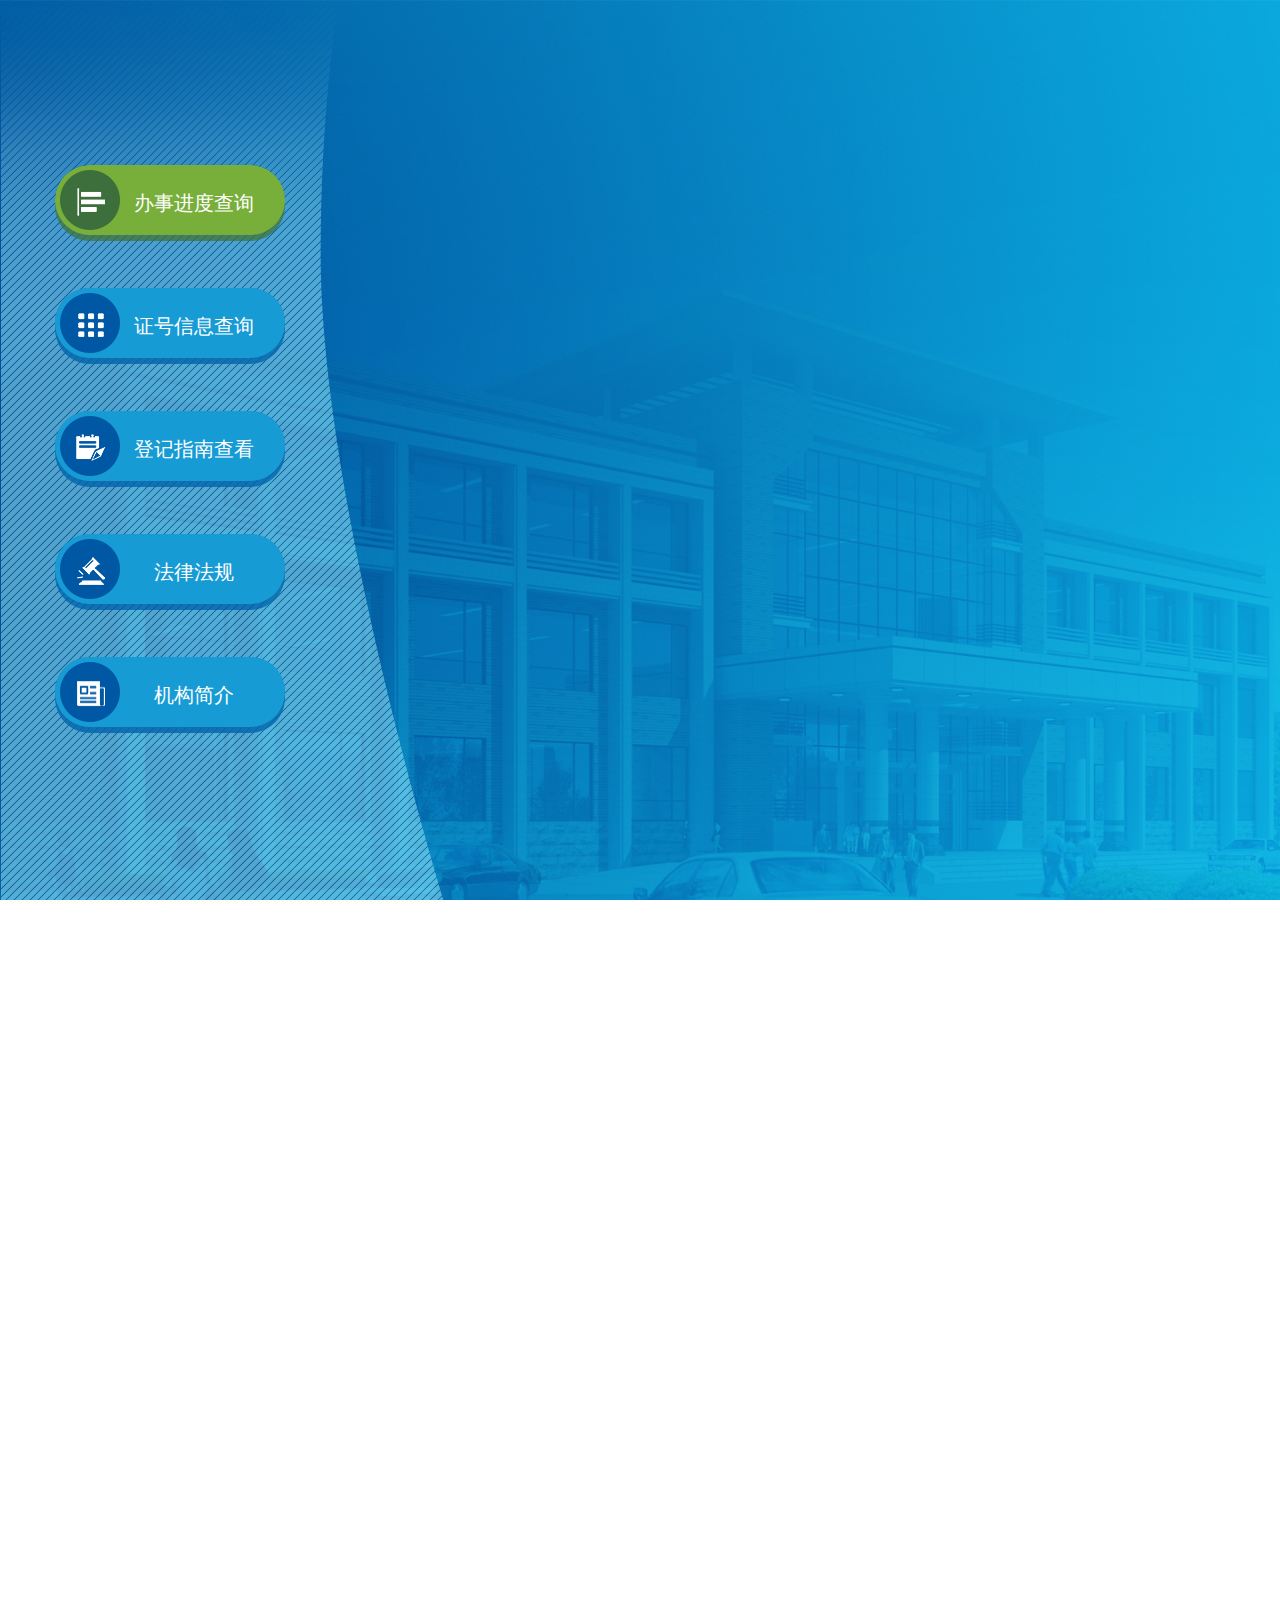
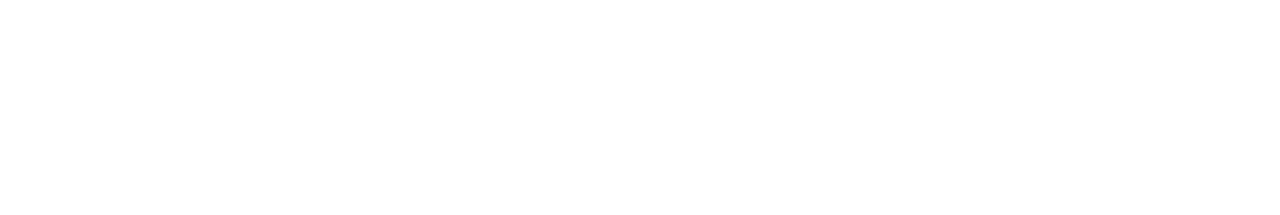
<file: list.html>
<!DOCTYPE html PUBLIC "-//W3C//DTD XHTML 1.0 Strict//EN" "http://www.w3.org/TR/xhtml1/DTD/xhtml1-strict.dtd">
<html xmlns="http://www.w3.org/1999/xhtml">
<head>
  <meta http-equiv="X-UA-Compatible" content="IE=edge">
  <meta http-equiv="Content-Type" content="text/html; charset=UTF-8" />
  <title>触屏</title>
  <link rel="stylesheet" type="text/css" href="css/base.css" />
  <link rel="stylesheet" type="text/css" href="css/mixin.css" />
  <link rel="stylesheet" type="text/css" href="js/lib/perfect-scroll/perfect-scrollbar.css">
  <link rel="stylesheet" type="text/css" href="css/index.css" />
</head>
<body>
  <div class="wrap">
    <div class="left_nav">
      <div class="nav">
        <ul>
          <li class="on"><a href="#" title=""><img src="img/icon1.png" alt=""><span>办事进度查询</span></a></li>
          <li><a href="#" title=""><img src="img/icon2.png" alt=""><span>证号信息查询</span></a></li>
          <li><a href="#" title=""><img src="img/icon3.png" alt=""><span>登记指南查看</span></a></li>
          <li><a href="#" title=""><img src="img/icon4.png" alt=""><span>法律法规</span></a></li>
          <li><a href="#" title=""><img src="img/icon5.png" alt=""><span>机构简介</span></a></li>
        </ul>
      </div>
    </div>
    <div class="contents">
      <div class="logo">
        <a href="index.html" title=""><img src="img/logo.png" alt=""></a>
      </div>
      <div class="phone">
        <span>联系电话：029-88888888</span>
      </div>
      <div class="contents_box">
        <div class="box_bg"></div>
        <div class="page_list">
          <div class="list_tab">
            <ul>
              <li><a href="javascript:void(0)" title="">首页</a></li>
              <li class="on"><a href="javascript:void(0)" title="">内容页</a></li>
              <li><a href="javascript:void(0)" title="">附件页</a></li>
              <li><a href="javascript:void(0)" title="">附图页</a></li>
            </ul>
          </div>
          <div class="list_txt">
            <div class="txt_con con_index">
              <div class="txt_tit">
                <span>陕</span>（<span>2016</span>）<span>西安市</span> 不动产权第 <span>000123</span> 号
              </div>
              <div class="txt_table">
                <ul>
                  <li class="li_b1">权利人</li>
                  <li class="li_b2">小米粒</li>
                </ul>
                <ul>
                  <li class="li_b1"></li>
                  <li class="li_b2">小米粒</li>
                </ul>
                <ul>
                  <li class="li_b1">权利人</li>
                  <li class="li_b2">小米粒</li>
                </ul>
                <ul>
                  <li class="li_b1">权利人</li>
                  <li class="li_b2">小米粒</li>
                </ul>
                <ul>
                  <li class="li_b1">权利人</li>
                  <li class="li_b2">小米粒</li>
                </ul>
                <ul>
                  <li class="li_b1">权利人</li>
                  <li class="li_b2">小米粒</li>
                </ul>
                <ul>
                  <li class="li_b1">权利人</li>
                  <li class="li_b2">小米粒</li>
                </ul>
                <ul>
                  <li class="li_b1">权利人</li>
                  <li class="li_b2">小米粒</li>
                </ul>
                <ul>
                  <li class="li_b1">权利人</li>
                  <li class="li_b2">小米粒</li>
                </ul>
                <ul>
                  <li class="li_b1">权利人</li>
                  <li class="li_b2">小米粒</li>
                </ul>
                <ul>
                  <li class="li_b1">权利人</li>
                  <li class="li_b2">小米粒</li>
                </ul>
                <ul>
                  <li class="li_b1">权利人</li>
                  <li class="li_b2">小米粒</li>
                </ul>
                <ul>
                  <li class="li_b1">权利人</li>
                  <li class="li_b2">小米粒</li>
                </ul>
                <ul>
                  <li class="li_b1">权利人</li>
                  <li class="li_b2">小米粒</li>
                </ul>
                <ul>
                  <li class="li_b1">权利人</li>
                  <li class="li_b2">小米粒</li>
                </ul>
                <ul>
                  <li class="li_b1">权利人</li>
                  <li class="li_b2">小米粒</li>
                </ul>
              </div>
            </div>
            <div class="txt_con con_neirong">
              <div class="txt_tit">
                <span>陕</span>（<span>2015</span>）<span>西安市</span> 不动产权第 <span>000123</span> 号
              </div>
              <div class="txt_table">
                <ul>
                  <li class="li_b1">权利人</li>
                  <li class="li_b2">小米粒</li>
                </ul>
                <ul>
                  <li class="li_b1"></li>
                  <li class="li_b2">小米粒</li>
                </ul>
                <ul>
                  <li class="li_b1">权利人</li>
                  <li class="li_b2">小米粒</li>
                </ul>
                <ul>
                  <li class="li_b1">权利人</li>
                  <li class="li_b2">小米粒</li>
                </ul>
                <ul>
                  <li class="li_b1">权利人</li>
                  <li class="li_b2">小米粒</li>
                </ul>
                <ul>
                  <li class="li_b1">权利人</li>
                  <li class="li_b2">小米粒</li>
                </ul>
                <ul>
                  <li class="li_b1">权利人</li>
                  <li class="li_b2">小米粒</li>
                </ul>
                <ul>
                  <li class="li_b1">权利人</li>
                  <li class="li_b2">小米粒</li>
                </ul>
                <ul>
                  <li class="li_b1">权利人</li>
                  <li class="li_b2">小米粒</li>
                </ul>
                <ul>
                  <li class="li_b1">权利人</li>
                  <li class="li_b2">小米粒</li>
                </ul>
                <ul>
                  <li class="li_b1">权利人</li>
                  <li class="li_b2">小米粒</li>
                </ul>
                <ul>
                  <li class="li_b1">权利人</li>
                  <li class="li_b2">小米粒</li>
                </ul>
                <ul>
                  <li class="li_b1">权利人</li>
                  <li class="li_b2">小米粒</li>
                </ul>
                <ul>
                  <li class="li_b1">权利人</li>
                  <li class="li_b2">小米粒</li>
                </ul>
                <ul>
                  <li class="li_b1">权利人</li>
                  <li class="li_b2">小米粒</li>
                </ul>
                <ul>
                  <li class="li_b1">权利人</li>
                  <li class="li_b2">小米粒</li>
                </ul>
              </div>
            </div>
            <div class="txt_con con_fujian">
              <div class="txt_tit">
                <span>陕</span>（<span>2014</span>）<span>西安市</span> 不动产权第 <span>000123</span> 号
              </div>
              <div class="txt_table">
                <ul>
                  <li class="li_b1">权利人</li>
                  <li class="li_b2">小米粒</li>
                </ul>
                <ul>
                  <li class="li_b1"></li>
                  <li class="li_b2">小米粒</li>
                </ul>
                <ul>
                  <li class="li_b1">权利人</li>
                  <li class="li_b2">小米粒</li>
                </ul>
                <ul>
                  <li class="li_b1">权利人</li>
                  <li class="li_b2">小米粒</li>
                </ul>
                <ul>
                  <li class="li_b1">权利人</li>
                  <li class="li_b2">小米粒</li>
                </ul>
                <ul>
                  <li class="li_b1">权利人</li>
                  <li class="li_b2">小米粒</li>
                </ul>
                <ul>
                  <li class="li_b1">权利人</li>
                  <li class="li_b2">小米粒</li>
                </ul>
                <ul>
                  <li class="li_b1">权利人</li>
                  <li class="li_b2">小米粒</li>
                </ul>
                <ul>
                  <li class="li_b1">权利人</li>
                  <li class="li_b2">小米粒</li>
                </ul>
                <ul>
                  <li class="li_b1">权利人</li>
                  <li class="li_b2">小米粒</li>
                </ul>
                <ul>
                  <li class="li_b1">权利人</li>
                  <li class="li_b2">小米粒</li>
                </ul>
                <ul>
                  <li class="li_b1">权利人</li>
                  <li class="li_b2">小米粒</li>
                </ul>
                <ul>
                  <li class="li_b1">权利人</li>
                  <li class="li_b2">小米粒</li>
                </ul>
                <ul>
                  <li class="li_b1">权利人</li>
                  <li class="li_b2">小米粒</li>
                </ul>
                <ul>
                  <li class="li_b1">权利人</li>
                  <li class="li_b2">小米粒</li>
                </ul>
                <ul>
                  <li class="li_b1">权利人</li>
                  <li class="li_b2">小米粒</li>
                </ul>
              </div>
            </div>
            <div class="txt_con con_futu">
              <div class="txt_tit">
                <span>陕</span>（<span>2013</span>）<span>西安市</span> 不动产权第 <span>000123</span> 号
              </div>
              <div class="txt_table">
                <ul>
                  <li class="li_b1">权利人</li>
                  <li class="li_b2">小米粒</li>
                </ul>
                <ul>
                  <li class="li_b1"></li>
                  <li class="li_b2">小米粒</li>
                </ul>
                <ul>
                  <li class="li_b1">权利人</li>
                  <li class="li_b2">小米粒</li>
                </ul>
                <ul>
                  <li class="li_b1">权利人</li>
                  <li class="li_b2">小米粒</li>
                </ul>
                <ul>
                  <li class="li_b1">权利人</li>
                  <li class="li_b2">小米粒</li>
                </ul>
              </div>
            </div>
          </div>
        </div>
      </div>
      <div class="return_back">
        <a href="#" title="">返回</a>
      </div>
    </div>
  </div>
  <script type="text/javascript" src="js/lib/jquery.min.js" ></script>
  <script type="text/javascript" src="js/lib/perfect-scroll/jquery.mousewheel.js"></script>
  <script type="text/javascript" src="js/lib/perfect-scroll/perfect-scrollbar.js"></script>
  <script type="text/javascript" src="js/index.js"></script>
  <script type="text/javascript">
    $('.txt_table').perfectScrollbar();
  </script>
</body>
</html>
</file>
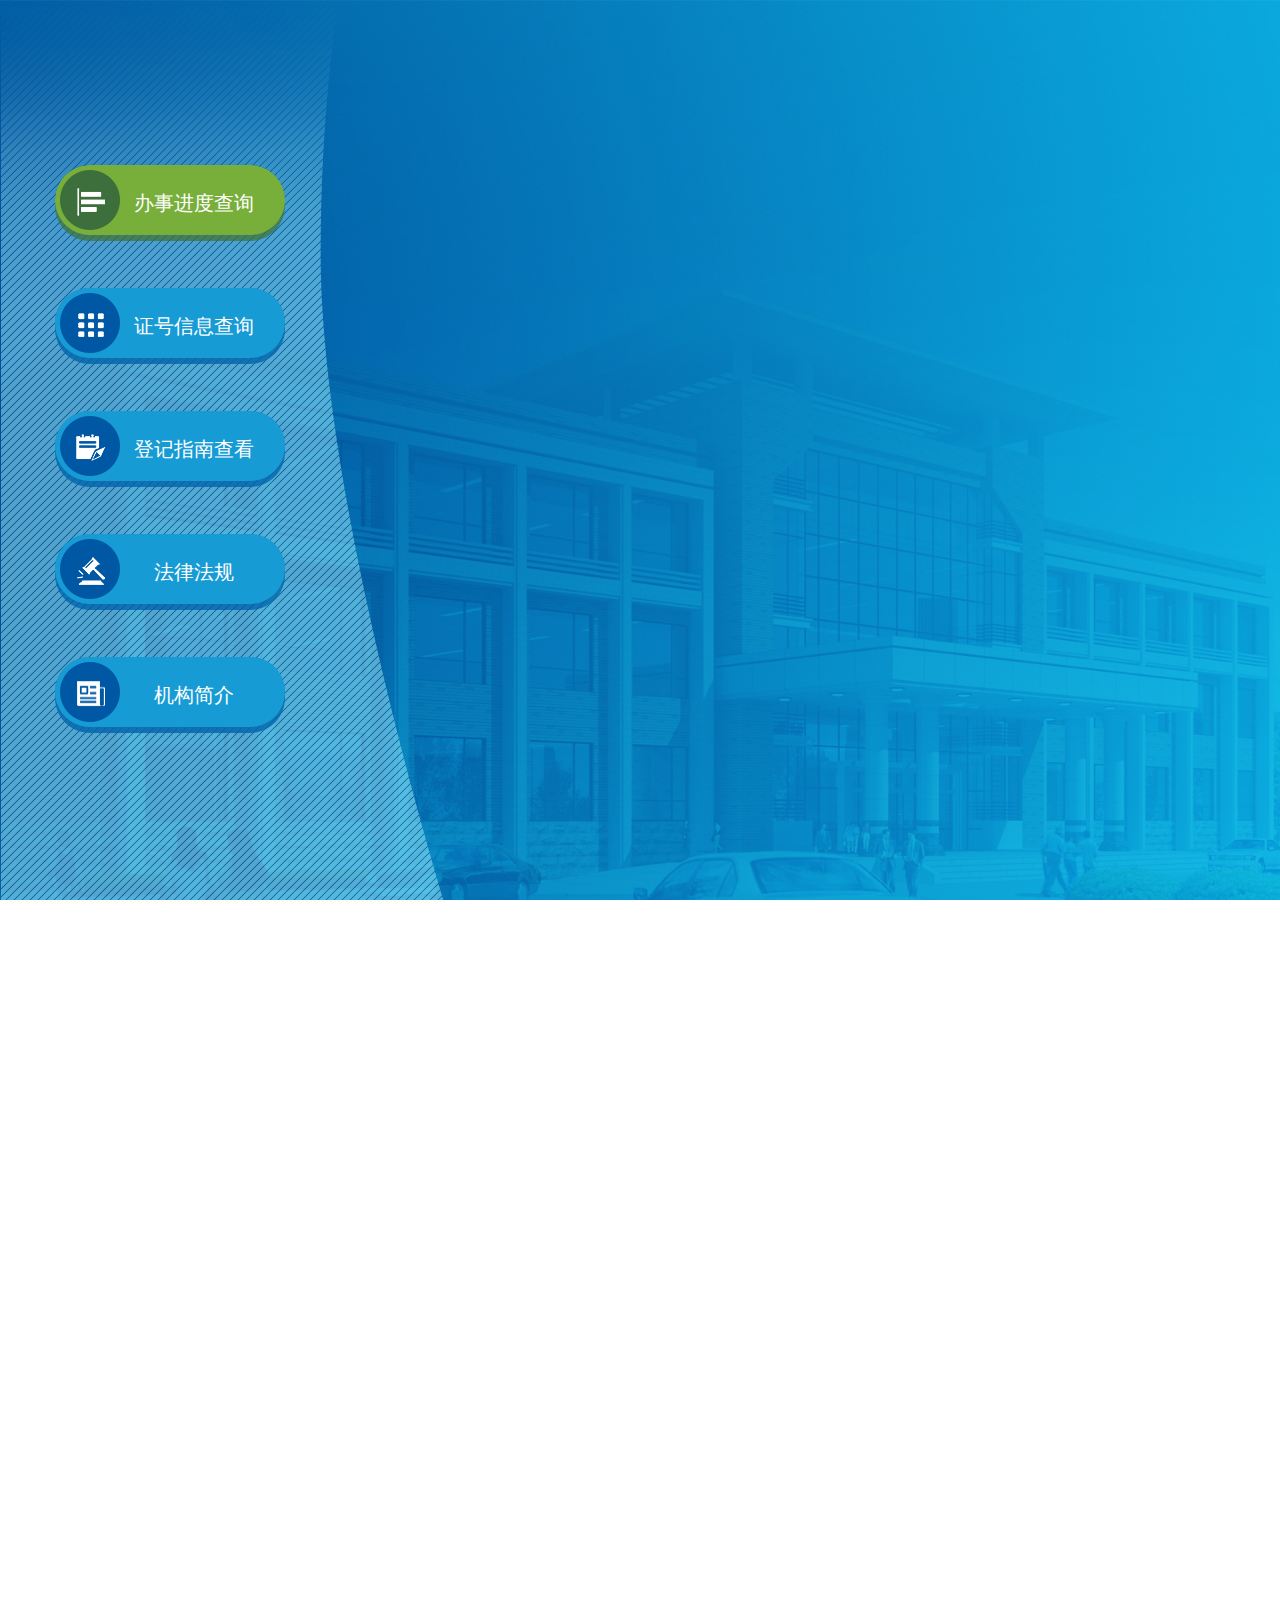
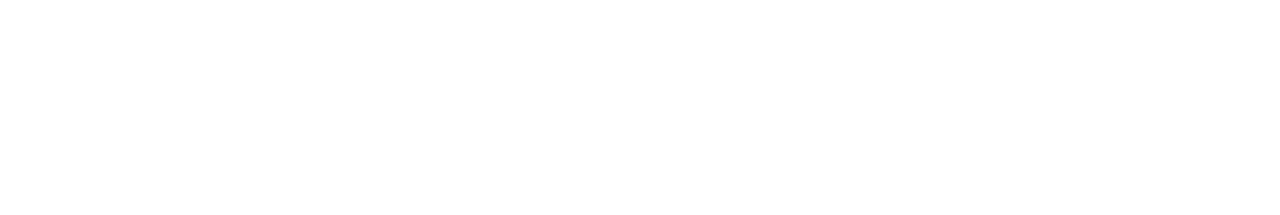
<file: zhinan.html>
<!DOCTYPE html PUBLIC "-//W3C//DTD XHTML 1.0 Strict//EN" "http://www.w3.org/TR/xhtml1/DTD/xhtml1-strict.dtd">
<html xmlns="http://www.w3.org/1999/xhtml">
<head>
  <meta http-equiv="X-UA-Compatible" content="IE=edge">
  <meta http-equiv="Content-Type" content="text/html; charset=UTF-8" />
  <title>触屏</title>
  <link rel="stylesheet" type="text/css" href="css/base.css" />
  <link rel="stylesheet" type="text/css" href="css/mixin.css" />
  <link rel="stylesheet" type="text/css" href="js/lib/perfect-scroll/perfect-scrollbar.css">
  <link rel="stylesheet" type="text/css" href="css/index.css" />
</head>
<body>
  <div class="wrap">
    <div class="left_nav">
      <div class="nav">
        <ul>
          <li class="on"><a href="#" title=""><img src="img/icon1.png" alt=""><span>办事进度查询</span></a></li>
          <li><a href="#" title=""><img src="img/icon2.png" alt=""><span>证号信息查询</span></a></li>
          <li><a href="#" title=""><img src="img/icon3.png" alt=""><span>登记指南查看</span></a></li>
          <li><a href="#" title=""><img src="img/icon4.png" alt=""><span>法律法规</span></a></li>
          <li><a href="#" title=""><img src="img/icon5.png" alt=""><span>机构简介</span></a></li>
        </ul>
      </div>
    </div>
    <div class="contents">
      <div class="logo">
        <a href="index.html" title=""><img src="img/logo.png" alt=""></a>
      </div>
      <div class="phone">
        <span>联系电话：029-88888888</span>
      </div>
      <div class="contents_box">
        <div class="box_bg"></div>
        <div class="page_zhinan">
          <ul>
            <li><a href="#" title=""><i>1</i><span>不动产权利种类</span></a></li>
            <li><a href="#" title=""><i>2</i><span>不动产登记工作流程</span></a></li>
            <li><a href="#" title=""><i>3</i><span>不动产权利种类</span></a></li>
            <li><a href="#" title=""><i>4</i><span>不动产权利种类</span></a></li>
            <li><a href="#" title=""><i>5</i><span>不动产权利种类</span></a></li>
            <li><a href="#" title=""><i>6</i><span>不动产权利种类</span></a></li>
            <li><a href="#" title=""><i>7</i><span>不动产权利种类</span></a></li>
            <li><a href="#" title=""><i>8</i><span>不动产权利种类</span></a></li>
            <li><a href="#" title=""><i>9</i><span>不动产权利种类</span></a></li>
            <li><a href="#" title=""><i>10</i><span>不动产权利种类</span></a></li>
            <li><a href="#" title=""><i>11</i><span>不动产权利种类</span></a></li>
            <li><a href="#" title=""><i>12</i><span>不动产权利种类</span></a></li>
            <li><a href="#" title=""><i>13</i><span>不动产权利种类</span></a></li>
            <li><a href="#" title=""><i>14</i><span>地役权登记应提交的资料</span></a></li>
            <li><a href="#" title=""><i>15</i><span>地役权登记应提交的资料</span></a></li>
            <li><a href="#" title=""><i>16</i><span>地役权登记应提交的资料</span></a></li>
          </ul>
        </div> 
      </div>
      <div class="return_back">
        <a href="#" title="">返回</a>
      </div>
    </div>
  </div>
  <script type="text/javascript" src="js/lib/jquery.min.js" ></script>
  <script type="text/javascript" src="js/lib/perfect-scroll/jquery.mousewheel.js"></script>
  <script type="text/javascript" src="js/lib/perfect-scroll/perfect-scrollbar.js"></script>
  <script type="text/javascript" src="js/index.js"></script>
  <script type="text/javascript">
    $('.page_zhinan').perfectScrollbar();
  </script>
</body>
</html>
</file>
<file: css/mixin.css>
* {
  box-sizing: border-box;
}
.fl {
  float: left;
}
.fr {
  float: right;
}
/* 清除浮动 */
.inline-block {
  display: inline-block;
  vertical-align: middle;
}
.text-ellipsis {
  text-overflow: ellipsis;
  overflow: hidden;
  white-space: nowrap;
}
.qianzhui {
  transition: all 0.3s;
  -moz-transition: all 0.3s;
  /* Firefox 4 */
  -webkit-transition: all 0.3s;
  /* Safari 和 Chrome */
  -o-transition: all 0.3s;
  -ms-transition: all 0.3s;
}
.qianzhui-b {
  transition: all 0.5s;
  -moz-transition: all 0.5s;
  /* Firefox 4 */
  -webkit-transition: all 0.5s;
  /* Safari 和 Chrome */
  -o-transition: all 0.5s;
  -ms-transition: all 0.5s;
}
.changeBig {
  transform: scale(1.2, 1.2);
  -ms-transform: scale(1.2, 1.2);
  /* IE 9 */
  -webkit-transform: scale(1.2, 1.2);
  /* Safari 和 Chrome */
  -o-transform: scale(1.2, 1.2);
  /* Opera */
  -moz-transform: scale(1.2, 1.2);
}
.changeRotate {
  transform: rotate(360deg);
  -ms-transform: rotate(360deg);
  /* IE 9 */
  -webkit-transform: rotate(360deg);
  /* Safari 和 Chrome */
  -o-transform: rotate(360deg);
  /* Opera */
  -moz-transform: rotate(360deg);
}
.clearfix {
  *zoom: 1;
}
.clearfix:before,
.clearfix:after {
  display: table;
  content: ' ';
}
.clearfix:after {
  clear: both;
}
/* 一些简单的mixin */
</file>
<file: css/index.css>
html,
body {
  width: 100%;
  height: 100%;
  overflow: hidden;
}
.wrap {
  width: 100%;
  height: 100%;
  background: url(../img/bg.jpg) no-repeat center center;
  background-size: cover;
  *zoom: 1;
}
.wrap:before,
.wrap:after {
  display: table;
  content: ' ';
}
.wrap:after {
  clear: both;
}
.wrap:before,
.wrap:after {
  display: table;
  content: ' ';
}
.wrap:after {
  clear: both;
}
.left_nav {
  width: 459px;
  height: 100%;
  background: url(../img/nav_bg.png) no-repeat center center;
  display: table;
  float: left;
}
.left_nav .nav {
  display: table-cell;
  vertical-align: middle;
}
.left_nav .nav ul {
  margin-left: 55px;
}
.left_nav .nav ul li {
  margin-top: 45px;
  display: inline-block;
}
.left_nav .nav ul li:hover a,
.left_nav .nav ul li.on a {
  background: url(../img/icon7.png) no-repeat center center;
}
.left_nav .nav ul li:first-child {
  margin-top: 0;
}
.left_nav .nav ul li a {
  display: block;
  *zoom: 1;
  width: 230px;
  height: 76px;
  line-height: 76px;
  background: url(../img/icon8.png) no-repeat center center;
}
.left_nav .nav ul li a:before,
.left_nav .nav ul li a:after {
  display: table;
  content: ' ';
}
.left_nav .nav ul li a:after {
  clear: both;
}
.left_nav .nav ul li a:before,
.left_nav .nav ul li a:after {
  display: table;
  content: ' ';
}
.left_nav .nav ul li a:after {
  clear: both;
}
.left_nav .nav ul li a img {
  float: left;
  display: block;
  width: 30px;
  height: 28px;
  margin: 23px 0 0 21px;
}
.left_nav .nav ul li a span {
  float: left;
  font-size: 20px;
  color: #ffffff;
  margin-left: 28px;
  width: 120px;
  text-overflow: ellipsis;
  overflow: hidden;
  white-space: nowrap;
  text-align: center;
}
.contents {
  float: left;
  width: 1200px;
  height: 100%;
  padding-top: 50px;
  margin-left: 90px;
}
.contents .logo a {
  display: block;
}
.contents .logo a img {
  display: block;
}
.contents .phone {
  font-size: 20px;
  color: #ffffff;
  text-align: right;
  margin-top: 10px;
}
.contents .phone:before {
  content: '';
  display: inline-block;
  vertical-align: middle;
  width: 23px;
  height: 19px;
  background: url(../img/icon6.png) no-repeat center center;
}
.Big_img {
  position: fixed;
  width: 100%;
  height: 100%;
  top: 0;
  left: 0;
  z-index: 9999;
}
.Big_img .img_bg {
  position: absolute;
  width: 100%;
  height: 100%;
  background: #000000;
  opacity: 0.5;
  z-index: -1;
}
.Big_img .img_box {
  width: 1630px;
  margin: 0 auto;
  position: relative;
  *zoom: 1;
}
.Big_img .img_box:before,
.Big_img .img_box:after {
  display: table;
  content: ' ';
}
.Big_img .img_box:after {
  clear: both;
}
.Big_img .img_box:before,
.Big_img .img_box:after {
  display: table;
  content: ' ';
}
.Big_img .img_box:after {
  clear: both;
}
.Big_img .img_box .img_close {
  display: inline-block;
  width: 51px;
  height: 51px;
  background: url(../img/icon14.png) no-repeat center center;
  float: right;
  margin-bottom: 22px;
}
.Big_img .img_box .img_src {
  display: block;
  width: 100%;
  height: 815px;
}
.contents_box {
  width: 100%;
  margin-top: 15px;
  max-height: 660px;
  overflow: hidden;
  padding: 38px 0 80px 0;
  position: relative;
  z-index: 999;
  box-shadow: 0 5px 5px #032b38;
  border: 1px solid #10a1d1;
}
.contents_box .box_bg {
  width: 100%;
  height: 100%;
  background: #ffffff;
  opacity: 0.3;
  position: absolute;
  top: 0;
  left: 0;
  z-index: -1;
}
.box_list {
  width: 850px;
  margin: 0 auto;
}
.box_list h6 {
  font-size: 24px;
  color: #ffffff;
  margin-top: 12px;
}
.box_list .search_box {
  margin-top: 20px;
}
.box_list .search_box input {
  border: none;
  outline: none;
  height: 62px;
  line-height: 62px;
  display: inline-block;
  vertical-align: middle;
}
.box_list .search_box input.in_txt {
  width: 600px;
  background: #ffffff;
  padding: 0 20px;
  font-size: 30px;
  color: #333333;
}
.box_list .search_box input.in_btn,
.box_list .search_box input.in_ret {
  font-size: 22px;
  color: #ffffff;
  width: 108px;
  background: #0058a5;
  margin-left: 5px;
  border-radius: 6px;
  cursor: pointer;
}
.box_list .search_box input.in_btn:hover,
.box_list .search_box input.in_ret:hover {
  background: #78af3b;
}
.box_list .search_key {
  width: 425px;
  margin-left: 15px;
  margin-top: 50px;
}
.box_list .search_key ul {
  *zoom: 1;
  margin: 0 -10px;
}
.box_list .search_key ul:before,
.box_list .search_key ul:after {
  display: table;
  content: ' ';
}
.box_list .search_key ul:after {
  clear: both;
}
.box_list .search_key ul:before,
.box_list .search_key ul:after {
  display: table;
  content: ' ';
}
.box_list .search_key ul:after {
  clear: both;
}
.box_list .search_key ul li {
  float: left;
  width: 90px;
  height: 90px;
  line-height: 90px;
  background: url(../img/icon9.png) no-repeat center center;
  margin: 0 10px;
  font-size: 30px;
  color: #ffffff;
  text-align: center;
  margin-top: 19px;
  cursor: pointer;
}
.box_list .search_key ul li:hover {
  background: url(../img/icon10.png) no-repeat center center;
}
.return_back {
  margin-top: 25px;
  *zoom: 1;
}
.return_back:before,
.return_back:after {
  display: table;
  content: ' ';
}
.return_back:after {
  clear: both;
}
.return_back:before,
.return_back:after {
  display: table;
  content: ' ';
}
.return_back:after {
  clear: both;
}
.return_back a {
  float: right;
  display: block;
  width: 100px;
  height: 40px;
  line-height: 40px;
  font-size: 20px;
  color: #ffffff;
  background: url(../img/icon12.png) no-repeat center center;
  text-align: center;
  margin-right: 15px;
}
.return_back a:hover {
  background: url(../img/icon11.png) no-repeat center center;
}
.page_result {
  width: 1130px;
  margin: 0 auto;
  padding-top: 20px;
}
.page_result .result_tit {
  width: 100%;
  height: 68px;
  line-height: 68px;
  background: #169bd5;
  padding-left: 50px;
}
.page_result .result_tit ul {
  *zoom: 1;
}
.page_result .result_tit ul:before,
.page_result .result_tit ul:after {
  display: table;
  content: ' ';
}
.page_result .result_tit ul:after {
  clear: both;
}
.page_result .result_tit ul:before,
.page_result .result_tit ul:after {
  display: table;
  content: ' ';
}
.page_result .result_tit ul:after {
  clear: both;
}
.page_result .result_tit ul li {
  float: left;
  font-size: 22px;
  color: #ffffff;
  text-align: center;
  text-overflow: ellipsis;
  overflow: hidden;
  white-space: nowrap;
}
.page_result .result_tit ul li.li_yw {
  width: 180px;
}
.page_result .result_tit ul li.li_ql {
  width: 270px;
}
.page_result .result_tit ul li.li_dj {
  width: 150px;
}
.page_result .result_tit ul li.li_pr {
  width: 130px;
}
.page_result .result_tit ul li.li_tm {
  width: 160px;
}
.page_result .result_tit ul li.li_tp {
  width: 130px;
}
.page_result .result_list {
  width: 100%;
  position: relative;
  max-height: 480px;
  overflow: hidden;
}
.page_result .result_list ul {
  *zoom: 1;
  padding-left: 50px;
  display: block;
}
.page_result .result_list ul:before,
.page_result .result_list ul:after {
  display: table;
  content: ' ';
}
.page_result .result_list ul:after {
  clear: both;
}
.page_result .result_list ul:before,
.page_result .result_list ul:after {
  display: table;
  content: ' ';
}
.page_result .result_list ul:after {
  clear: both;
}
.page_result .result_list ul li {
  float: left;
  font-size: 18px;
  color: #333333;
  height: 60px;
  line-height: 60px;
  text-align: center;
}
.page_result .result_list ul li.li_yw {
  width: 180px;
}
.page_result .result_list ul li.li_ql {
  width: 270px;
}
.page_result .result_list ul li.li_dj {
  width: 150px;
}
.page_result .result_list ul li.li_pr {
  width: 130px;
}
.page_result .result_list ul li.li_tm {
  width: 160px;
}
.page_result .result_list ul li.li_tp {
  width: 130px;
}
.page_zhinan {
  width: 1000px;
  margin: 0 auto;
  max-height: 600px;
  overflow: hidden;
  position: relative;
}
.page_zhinan ul {
  *zoom: 1;
}
.page_zhinan ul:before,
.page_zhinan ul:after {
  display: table;
  content: ' ';
}
.page_zhinan ul:after {
  clear: both;
}
.page_zhinan ul:before,
.page_zhinan ul:after {
  display: table;
  content: ' ';
}
.page_zhinan ul:after {
  clear: both;
}
.page_zhinan ul li {
  float: left;
  width: 50%;
  padding: 0 0 0 50px;
  margin: 17px 0;
}
.page_zhinan ul li i {
  display: inline-block;
  vertical-align: middle;
  width: 40px;
  height: 40px;
  background: url(../img/icon13.png) no-repeat center center;
  font-size: 24px;
  color: #ffffff;
  text-align: center;
  line-height: 40px;
  font-style: normal;
}
.page_zhinan ul li span {
  display: inline-block;
  vertical-align: middle;
  margin-left: 12px;
  font-size: 24px;
  color: #ffffff;
  text-overflow: ellipsis;
  overflow: hidden;
  white-space: nowrap;
}
.page_falv {
  width: 1170px;
  margin: 0 auto;
}
.page_falv ul li {
  float: left;
  margin: 0 18px 10px 18px;
}
.page_falv ul li a {
  display: block;
  text-align: center;
}
.page_falv ul li a img {
  display: block;
  width: 353px;
  height: 242px;
  border: 9px solid #169bd5;
}
.page_falv ul li a p {
  width: 230px;
  margin: 8px auto 0 auto;
  font-size: 18px;
  color: #ffffff;
  line-height: 24px;
  max-height: 48px;
  overflow: hidden;
}
.page_jigou {
  width: 1130px;
  margin: 0 auto;
  max-height: 585px;
  overflow: hidden;
  position: relative;
  background: #ffffff;
}
.page_jigou .jigou_txt {
  padding: 47px 35px;
}
.page_jigou .jigou_txt h3 {
  font-size: 30px;
  color: #333333;
  margin-bottom: 25px;
  text-align: center;
}
.page_jigou .jigou_txt h5 {
  width: 100%;
  height: 30px;
  line-height: 30px;
  background: #e4e4e4;
  font-size: 14px;
  color: #999999;
  text-align: center;
}
.page_jigou .jigou_txt .txt {
  font-size: 18px;
  color: #666666;
  line-height: 36px;
  margin-top: 30px;
  *zoom: 1;
}
.page_jigou .jigou_txt .txt:before,
.page_jigou .jigou_txt .txt:after {
  display: table;
  content: ' ';
}
.page_jigou .jigou_txt .txt:after {
  clear: both;
}
.page_jigou .jigou_txt .txt:before,
.page_jigou .jigou_txt .txt:after {
  display: table;
  content: ' ';
}
.page_jigou .jigou_txt .txt:after {
  clear: both;
}
.page_jigou .jigou_txt .txt img {
  display: block;
  width: 345px;
  height: 235px;
  margin-right: 25px;
  float: left;
}
.page_detail {
  width: 1130px;
  margin: 0 auto;
  max-height: 585px;
  overflow: hidden;
  position: relative;
  background: #ffffff;
}
.page_detail .jigou_txt {
  padding: 47px 35px;
}
.page_detail .jigou_txt h3 {
  font-size: 30px;
  color: #333333;
  margin-bottom: 25px;
  text-align: center;
}
.page_detail .jigou_txt h5 {
  width: 100%;
  height: 30px;
  line-height: 30px;
  background: #e4e4e4;
  font-size: 14px;
  color: #999999;
  text-align: center;
}
.page_detail .jigou_txt .txt {
  font-size: 18px;
  color: #666666;
  line-height: 36px;
  margin-top: 30px;
  text-indent: 2em;
}
.page_detail .jigou_txt .txt img {
  max-width: 100%;
  margin: 15px 0;
}
.page_infor {
  width: 770px;
  margin: 0 auto;
  max-height: 585px;
  overflow: hidden;
}
.page_infor .cell {
  *zoom: 1;
  margin-top: 25px;
}
.page_infor .cell:before,
.page_infor .cell:after {
  display: table;
  content: ' ';
}
.page_infor .cell:after {
  clear: both;
}
.page_infor .cell:before,
.page_infor .cell:after {
  display: table;
  content: ' ';
}
.page_infor .cell:after {
  clear: both;
}
.page_infor .cell .cell_txt {
  float: left;
  font-size: 24px;
  color: #ffffff;
  width: 200px;
  text-align: right;
  margin-top: 16px;
}
.page_infor .cell .cell_code {
  float: left;
  width: 540px;
}
.page_infor .cell .cell_code label:hover a,
.page_infor .cell .cell_code label.on a {
  color: #ffffff;
  background: #0058a5;
}
.page_infor .cell .cell_code label a {
  display: inline-block;
  vertical-align: middle;
  font-size: 18px;
  color: #333333;
  width: 122px;
  height: 56px;
  line-height: 56px;
  border-radius: 5px;
  background: #dfdfdf;
  text-align: center;
  margin-right: 15px;
}
.page_infor .cell .cell_code input {
  display: inline-block;
  vertical-align: middle;
  border: none;
  outline: none;
}
.page_infor .cell .cell_code input.in_mul,
.page_infor .cell .cell_code input.in_add {
  width: 83px;
  height: 59px;
  cursor: pointer;
}
.page_infor .cell .cell_code input.in_mul {
  border-radius: 5px 0 0 5px;
  background: #0058a5 url(../img/icon15.png) no-repeat center center;
}
.page_infor .cell .cell_code input.in_add {
  border-radius: 0 5px 0 5px;
  background: #0058a5 url(../img/icon16.png) no-repeat center center;
}
.page_infor .cell .cell_code input.in_year {
  width: 102px;
  height: 59px;
  line-height: 59px;
  background: #ffffff;
  font-size: 30px;
  color: #333333;
  text-align: center;
  padding: 0 5px;
  margin: 0 -4px;
}
.page_infor .cell .cell_code input.in_txt {
  width: 303px;
  height: 59px;
  line-height: 59px;
  background: #ffffff;
  font-size: 30px;
  color: #333333;
  padding: 0 12px;
}
.page_infor .cell .cell_code input.in_del,
.page_infor .cell .cell_code input.in_set {
  width: 107px;
  height: 59px;
  line-height: 59px;
  border-radius: 5px;
  background: #0058a5;
  margin-left: 5px;
  font-size: 22px;
  color: #ffffff;
  cursor: pointer;
}
.page_infor .cell .cell_code input.in_del:hover,
.page_infor .cell .cell_code input.in_set:hover {
  background: #78af3b;
}
.page_infor .cell .cell_code input.in_chaxun {
  display: block;
  width: 200px;
  height: 60px;
  line-height: 60px;
  background: #0058a5;
  border-radius: 5px;
  font-size: 22px;
  color: #ffffff;
  margin: 35px auto 0 auto;
  cursor: pointer;
}
.page_infor .cell .cell_code input.in_chaxun:hover {
  background: #78af3b;
}
.page_infor .cell .cell_code .code_key ul {
  *zoom: 1;
  margin: 0 -10px;
}
.page_infor .cell .cell_code .code_key ul:before,
.page_infor .cell .cell_code .code_key ul:after {
  display: table;
  content: ' ';
}
.page_infor .cell .cell_code .code_key ul:after {
  clear: both;
}
.page_infor .cell .cell_code .code_key ul:before,
.page_infor .cell .cell_code .code_key ul:after {
  display: table;
  content: ' ';
}
.page_infor .cell .cell_code .code_key ul:after {
  clear: both;
}
.page_infor .cell .cell_code .code_key ul li {
  float: left;
  width: 90px;
  height: 90px;
  line-height: 90px;
  background: url(../img/icon9.png) no-repeat center center;
  margin: 0 10px;
  font-size: 30px;
  color: #ffffff;
  text-align: center;
  margin-top: 19px;
  cursor: pointer;
}
.page_infor .cell .cell_code .code_key ul li:hover {
  background: url(../img/icon10.png) no-repeat center center;
}
.page_list {
  width: 1130px;
  margin: 0 auto;
}
.page_list .list_tab ul {
  *zoom: 1;
}
.page_list .list_tab ul:before,
.page_list .list_tab ul:after {
  display: table;
  content: ' ';
}
.page_list .list_tab ul:after {
  clear: both;
}
.page_list .list_tab ul:before,
.page_list .list_tab ul:after {
  display: table;
  content: ' ';
}
.page_list .list_tab ul:after {
  clear: both;
}
.page_list .list_tab ul li {
  float: left;
  margin-right: 20px;
}
.page_list .list_tab ul li:hover a,
.page_list .list_tab ul li.on a {
  background: #0058a5;
  color: #ffffff;
}
.page_list .list_tab ul li a {
  display: block;
  width: 150px;
  height: 50px;
  line-height: 50px;
  background: #ececec;
  border-radius: 8px;
  text-align: center;
  font-size: 24px;
  color: #333333;
}
.page_list .list_txt {
  width: 100%;
  background: #ffffff;
  margin-top: 32px;
}
.page_list .list_txt .txt_con {
  display: none;
}
.page_list .list_txt .txt_con .txt_tit {
  font-size: 18px;
  color: #333333;
  width: 100%;
  height: 60px;
  line-height: 60px;
  padding: 0 22px;
  border-bottom: 1px solid #c8c8c8;
}
.page_list .list_txt .txt_con .txt_tit span {
  color: #169bd5;
}
.page_list .list_txt .txt_con .txt_table {
  background: #ffffff;
  max-height: 450px;
  overflow: hidden;
  position: relative;
}
.page_list .list_txt .txt_con .txt_table ul {
  *zoom: 1;
}
.page_list .list_txt .txt_con .txt_table ul:before,
.page_list .list_txt .txt_con .txt_table ul:after {
  display: table;
  content: ' ';
}
.page_list .list_txt .txt_con .txt_table ul:after {
  clear: both;
}
.page_list .list_txt .txt_con .txt_table ul:before,
.page_list .list_txt .txt_con .txt_table ul:after {
  display: table;
  content: ' ';
}
.page_list .list_txt .txt_con .txt_table ul:after {
  clear: both;
}
.page_list .list_txt .txt_con .txt_table ul li {
  height: 51px;
  line-height: 51px;
  padding: 0 10px;
  border-left: 1px solid #c8c8c8;
  border-bottom: 1px solid #c8c8c8;
}
.page_list .list_txt .txt_con .txt_table ul li:first-child {
  border-left: none;
}
.page_list .list_txt .txt_con .txt_table ul li.li_b1 {
  width: 177px;
  background: #ececec;
  text-align: center;
  float: left;
}
.page_list .list_txt .txt_con .txt_table ul li.li_b2 {
  padding: 0 20px 0 50px;
  text-overflow: ellipsis;
  overflow: hidden;
  white-space: nowrap;
}
</file>
<file: js/lib/perfect-scroll/perfect-scrollbar.css>
.ps-container .ps-scrollbar-x-rail {
    position: absolute; /* please don't change 'position' */
    bottom: 3px; /* there must be 'bottom' for ps-scrollbar-x-rail */
    height: 8px;
    -webkit-border-radius: 4px;
    -moz-border-radius: 4px;
    border-radius: 4px;
    opacity: 0;
    filter: alpha(opacity = 0);
    -o-transition: background-color .2s linear, opacity .2s linear;
    -webkit-transition: background-color .2s linear, opacity .2s linear;
    -moz-transition: background-color .2s linear, opacity .2s linear;
    transition: background-color .2s linear, opacity .2s linear;
}

.ps-container:hover .ps-scrollbar-x-rail,
.ps-container.hover .ps-scrollbar-x-rail {
    opacity: 0.6;
    filter: alpha(opacity = 60);
}

.ps-container .ps-scrollbar-x-rail:hover,
.ps-container .ps-scrollbar-x-rail.hover {
    background-color: #eee;
    opacity: 0.9;
    filter: alpha(opacity = 90);
}

.ps-container .ps-scrollbar-x-rail.in-scrolling {
    background-color: #eee;
    opacity: 0.9;
    filter: alpha(opacity = 90);
}

.ps-container .ps-scrollbar-y-rail {
    position: absolute; /* please don't change 'position' */
    right: 3px; /* there must be 'right' for ps-scrollbar-y-rail */
    width: 8px;
    -webkit-border-radius: 4px;
    -moz-border-radius: 4px;
    border-radius: 4px;
    opacity: 0;
    filter: alpha(opacity = 0);
    -o-transition: background-color .2s linear, opacity .2s linear;
    -webkit-transition: background-color .2s linear, opacity .2s linear;
    -moz-transition: background-color .2s linear, opacity .2s linear;
    transition: background-color .2s linear, opacity .2s linear;
}

.ps-container:hover .ps-scrollbar-y-rail,
.ps-container.hover .ps-scrollbar-y-rail {
    opacity: 0.6;
    filter: alpha(opacity = 60);
}

.ps-container .ps-scrollbar-y-rail:hover,
.ps-container .ps-scrollbar-y-rail.hover {
    background-color: #eee;
    opacity: 0.9;
    filter: alpha(opacity = 90);
}

.ps-container .ps-scrollbar-y-rail.in-scrolling {
    background-color: #eee;
    opacity: 0.9;
    filter: alpha(opacity = 90);
}

.ps-container .ps-scrollbar-x {
    position: absolute; /* please don't change 'position' */
    bottom: 0; /* there must be 'bottom' for ps-scrollbar-x */
    height: 8px;
    background-color: #aaa;
    -webkit-border-radius: 4px;
    -moz-border-radius: 4px;
    border-radius: 4px;
    -o-transition: background-color .2s linear;
    -webkit-transition: background-color.2s linear;
    -moz-transition: background-color .2s linear;
    transition: background-color .2s linear;
}

.ps-container.ie6 .ps-scrollbar-x {
    font-size: 0; /* fixed scrollbar height in xp sp3 ie6 */
}

.ps-container .ps-scrollbar-x-rail:hover .ps-scrollbar-x,
.ps-container .ps-scrollbar-x-rail.hover .ps-scrollbar-x {
    background-color: #999;
}

.ps-container .ps-scrollbar-y {
    position: absolute; /* please don't change 'position' */
    right: 0; /* there must be 'right' for ps-scrollbar-y */
    width: 8px;
    background-color: #aaa;
    -webkit-border-radius: 4px;
    -moz-border-radius: 4px;
    border-radius: 4px;
    -o-transition: background-color .2s linear;
    -webkit-transition: background-color.2s linear;
    -moz-transition: background-color .2s linear;
    transition: background-color .2s linear;
}

.ps-container.ie6 .ps-scrollbar-y {
    font-size: 0; /* fixed scrollbar height in xp sp3 ie6 */
}

.ps-container .ps-scrollbar-y-rail:hover .ps-scrollbar-y,
.ps-container .ps-scrollbar-y-rail.hover .ps-scrollbar-y {
    background-color: #999;
}

.ps-container.ie .ps-scrollbar-x,
.ps-container.ie .ps-scrollbar-y {
    visibility: hidden;
}

.ps-container.ie:hover .ps-scrollbar-x,
.ps-container.ie:hover .ps-scrollbar-y,
.ps-container.ie.hover .ps-scrollbar-x,
.ps-container.ie.hover .ps-scrollbar-y {
    visibility: visible;
}
</file>
<file: css/base.css>
/* http://meyerweb.com/eric/tools/css/reset/
   v2.0 | 20110126
   License: none (public domain)
   重置样式
*/
html,
body,
div,
span,
applet,
object,
iframe,
h1,
h2,
h3,
h4,
h5,
h6,
p,
blockquote,
pre,
a,
abbr,
acronym,
address,
big,
cite,
code,
del,
dfn,
em,
img,
ins,
kbd,
q,
s,
samp,
small,
strike,
strong,
sub,
sup,
tt,
var,
b,
u,
i,
center,
dl,
dt,
dd,
ol,
ul,
li,
fieldset,
form,
label,
legend,
table,
caption,
tbody,
tfoot,
thead,
tr,
th,
td,
article,
aside,
canvas,
details,
embed,
figure,
figcaption,
footer,
header,
hgroup,
main,
menu,
nav,
output,
ruby,
section,
summary,
time,
mark,
audio,
video {
  margin: 0;
  padding: 0;
  border: 0;
  vertical-align: baseline;
  font-weight: normal;
}
/* HTML5 display-role reset for older browsers */
article,
aside,
details,
figcaption,
figure,
footer,
header,
hgroup,
main,
menu,
nav,
section {
  display: block;
}
body {
  line-height: 1;
}
ol,
ul {
  list-style: none;
}
blockquote,
q {
  quotes: none;
}
blockquote:before,
blockquote:after,
q:before,
q:after {
  content: '';
  content: none;
}
/* Don't kill focus outline for keyboard users: http://24ways.org/2009/dont-lose-your-focus */
a:hover,
a:active {
  outline: none;
}
table {
  border-collapse: collapse;
  border-spacing: 0;
}
/* 设置隐藏滚动条 */
html * {
  outline: 0;
  -webkit-text-size-adjust: none;
  -webkit-tap-highlight-color: rgba(0, 0, 0, 0);
}
/* 设置默认字体 */
body {
  font-size: 14px;
  color: #333;
  font-family: "Arial", "\5b8b\4f53", sans-serif, tahoma;
}
a {
  color: #666;
  text-decoration: none;
}
input,
select,
textarea,
button {
  font-size: 14px;
  font-family: "Arial", "\5b8b\4f53", sans-serif, tahoma;
}
select {
  -webkit-appearance: menulist;
  box-sizing: border-box;
  align-items: center;
  border: 1px solid;
  border-image-source: initial;
  border-image-slice: initial;
  border-image-width: initial;
  border-image-outset: initial;
  border-image-repeat: initial;
  white-space: pre;
  -webkit-rtl-ordering: logical;
  color: black;
  background-color: white;
  cursor: default;
}
</file>
